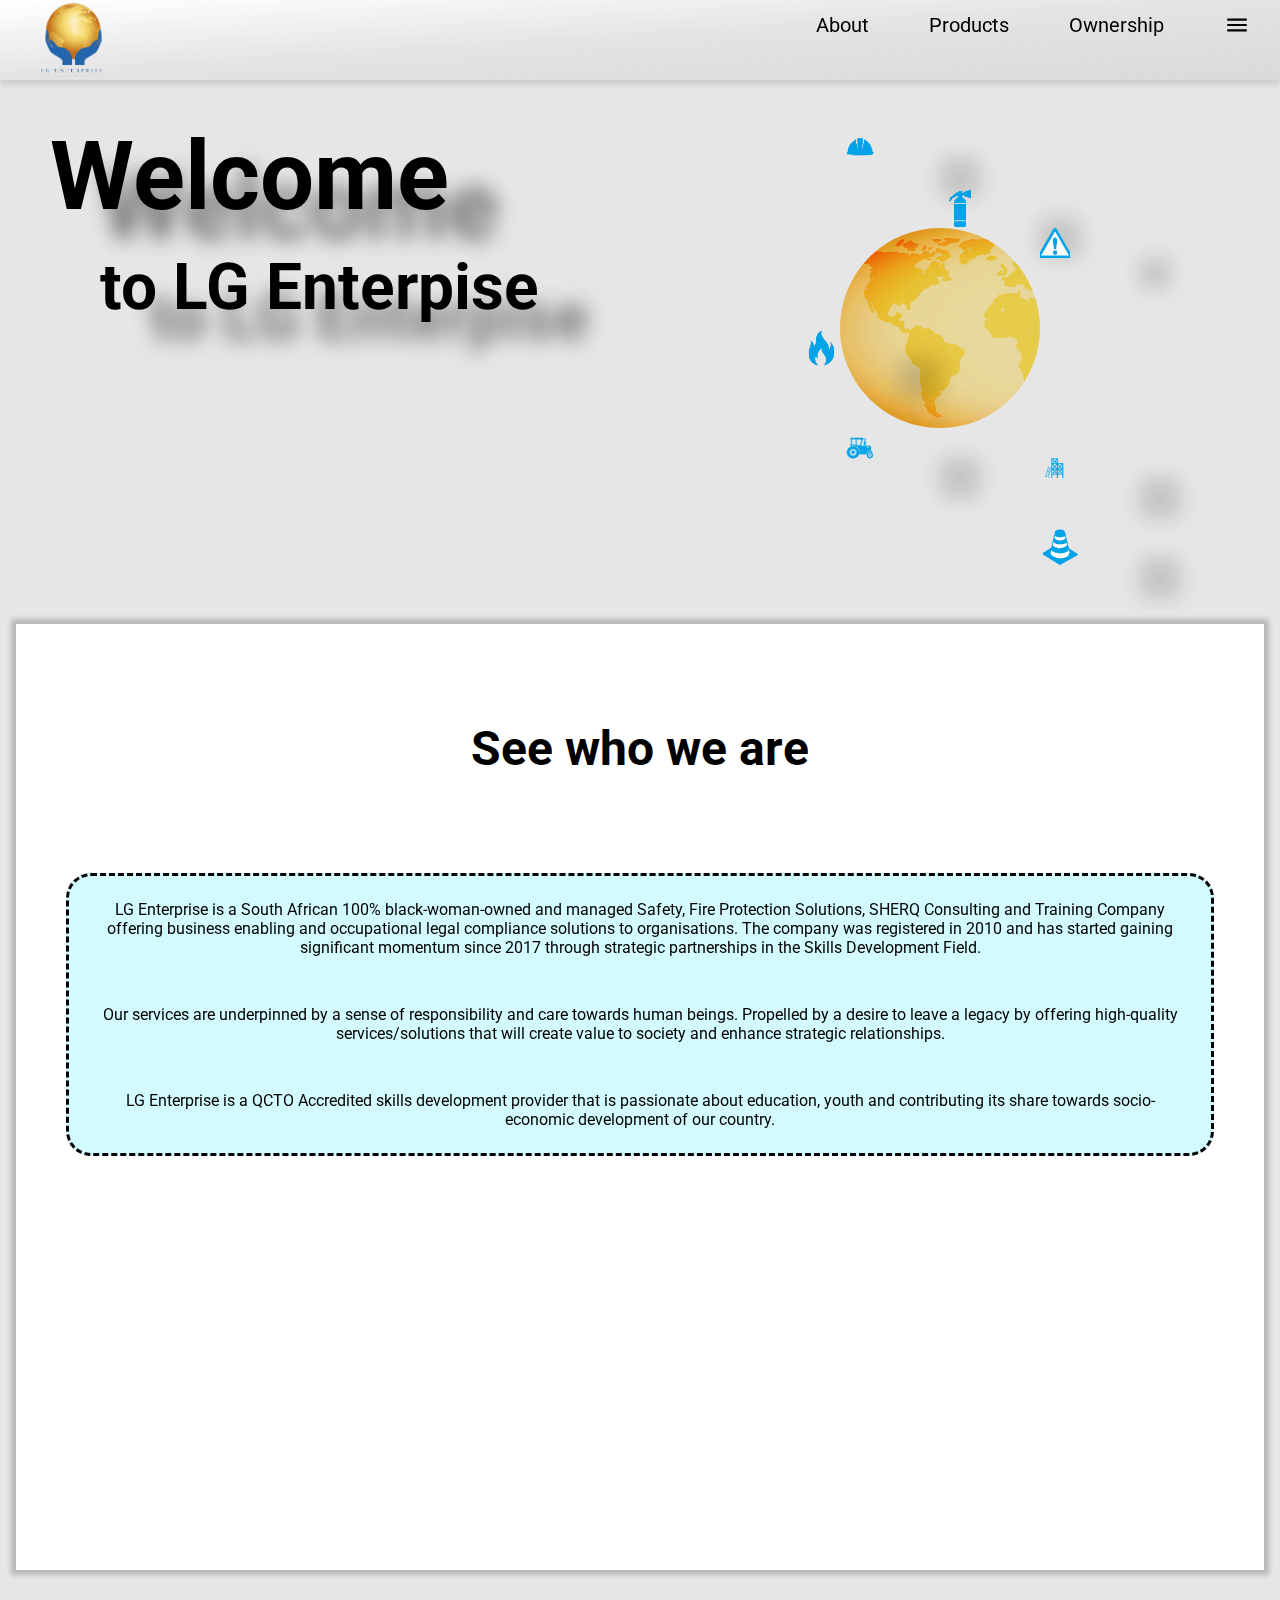
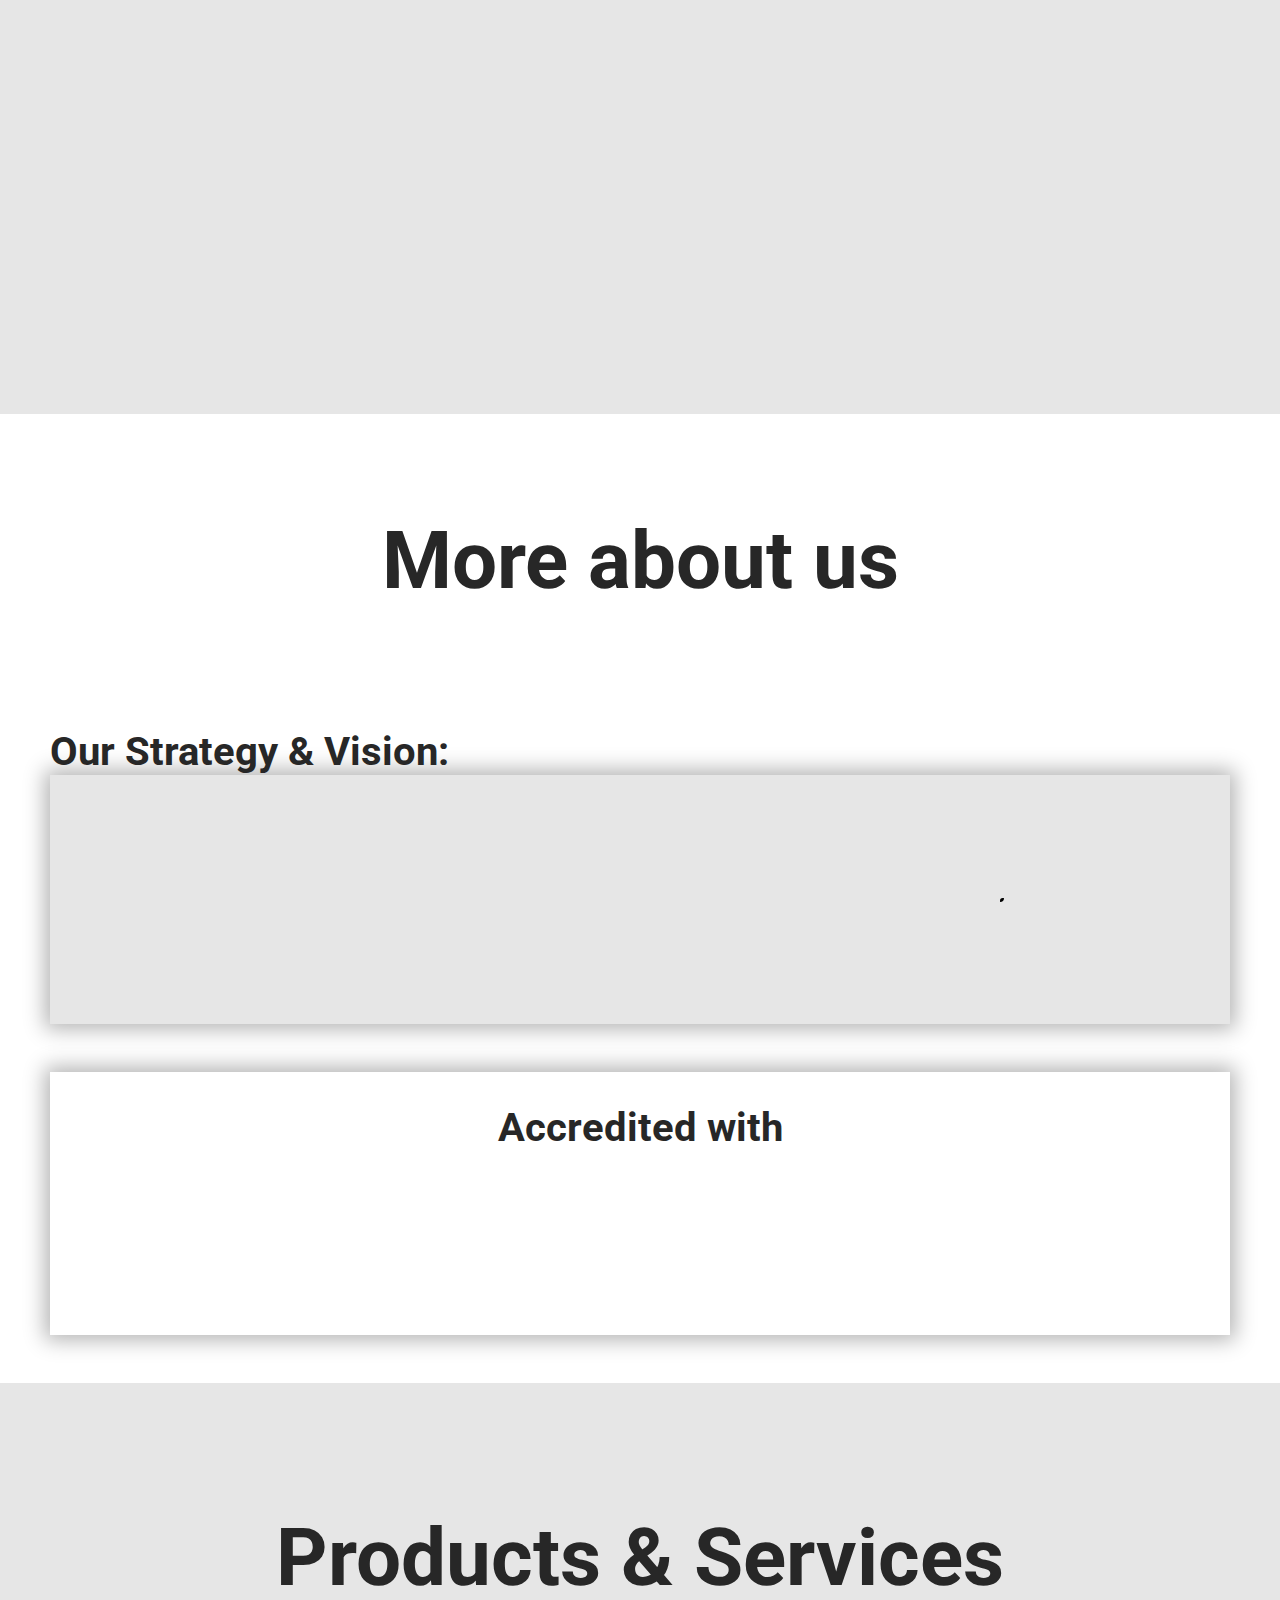
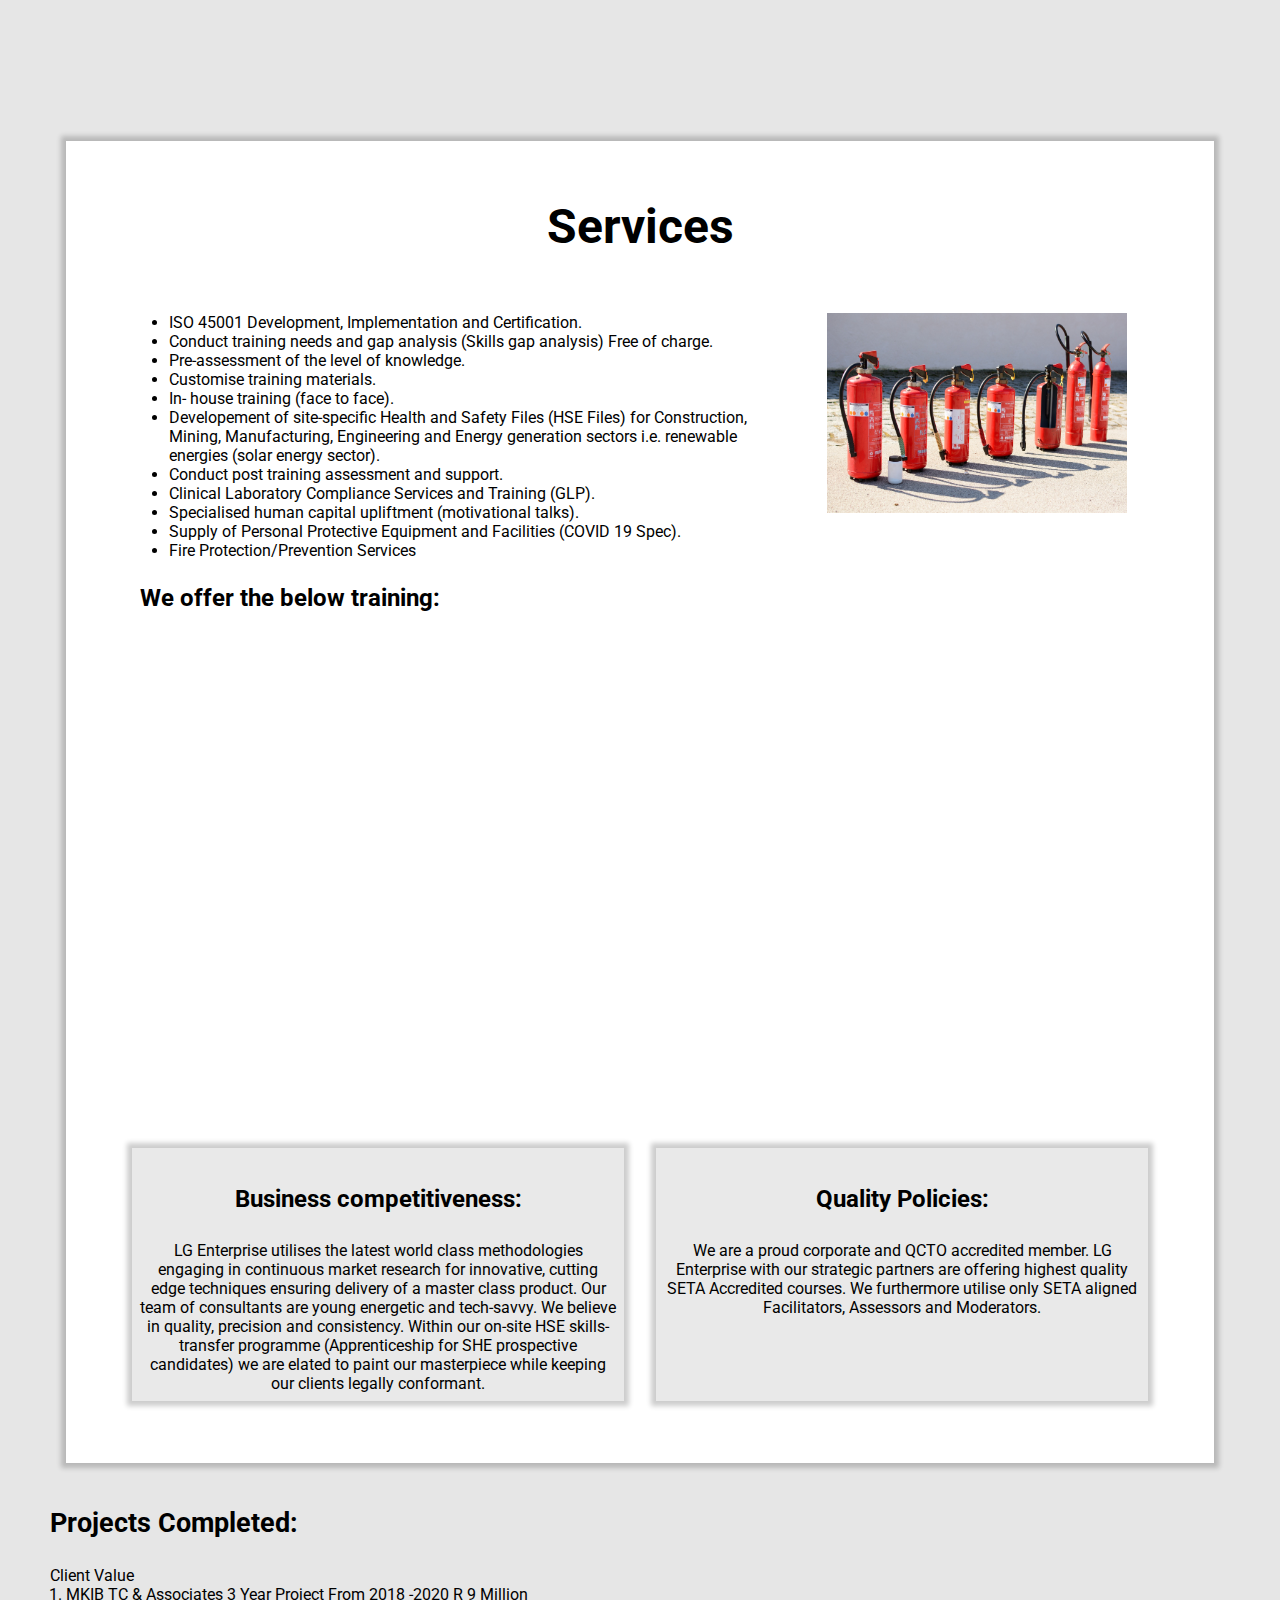
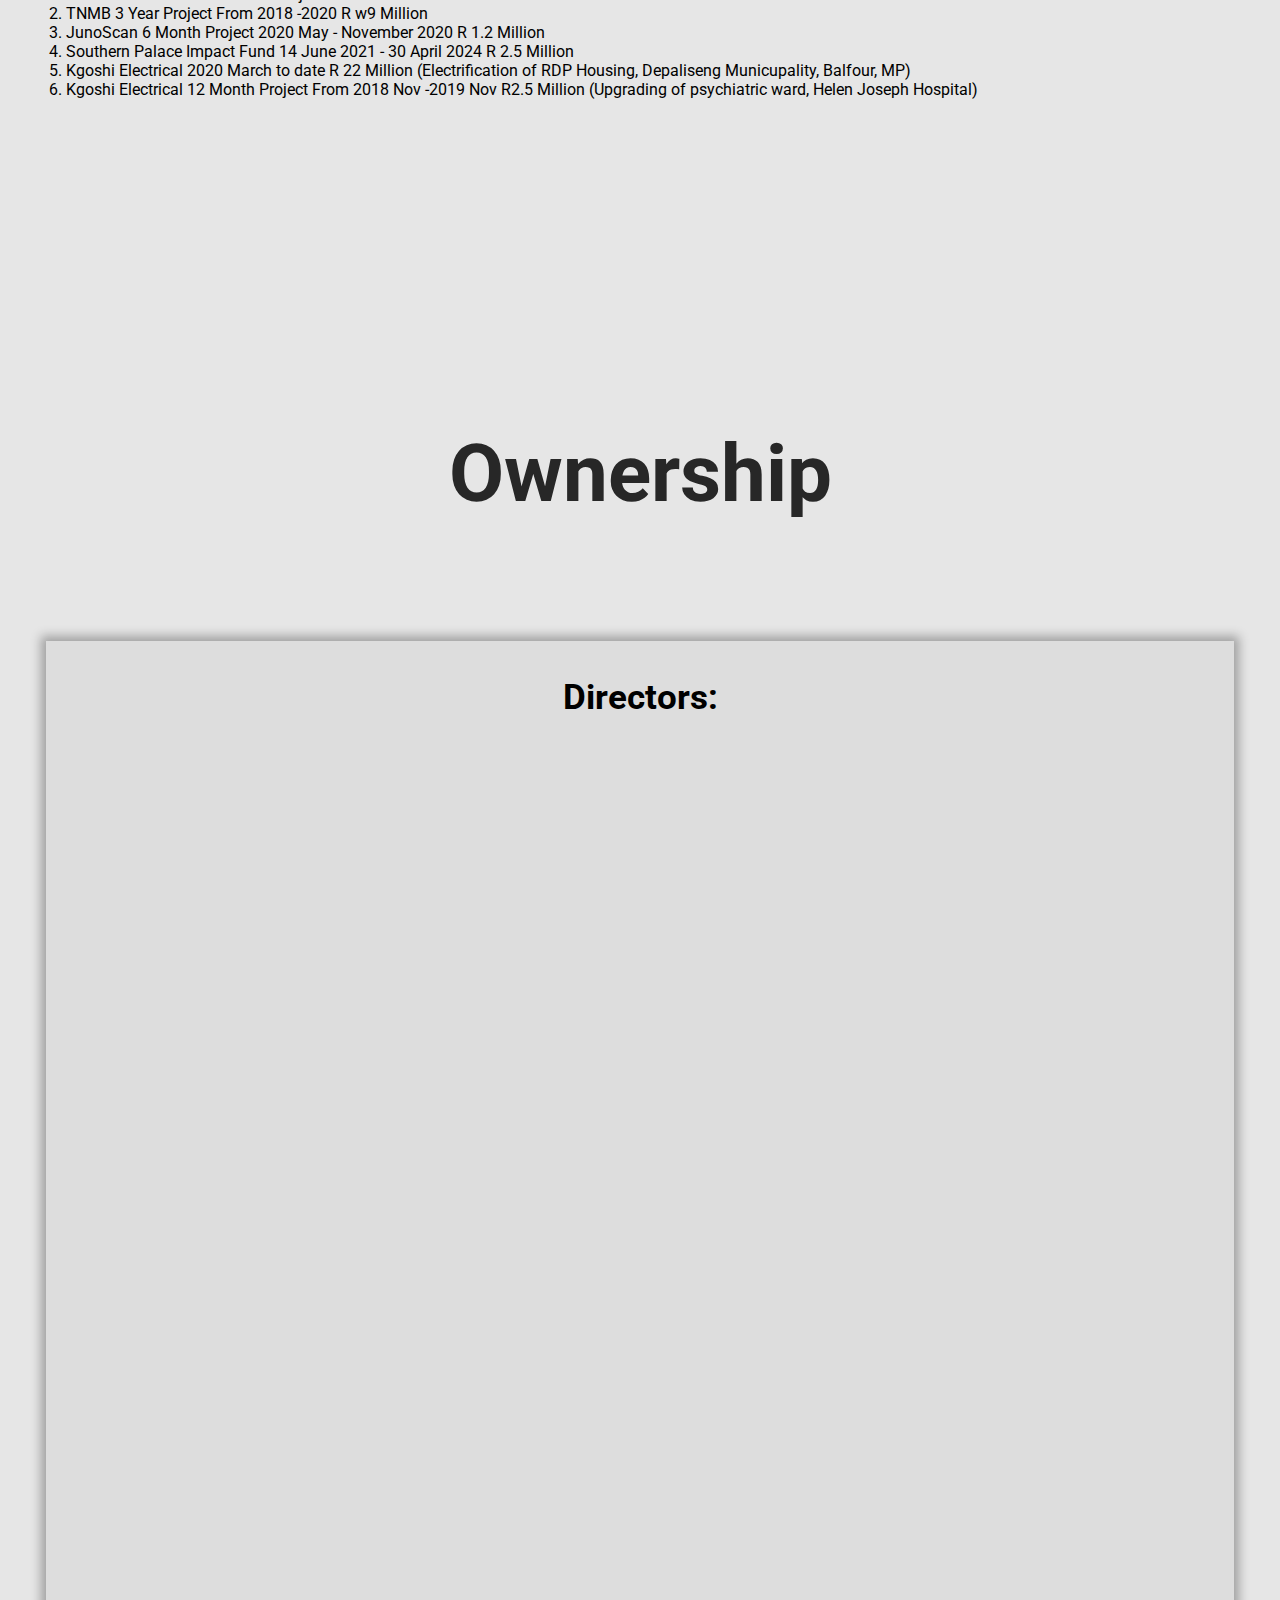
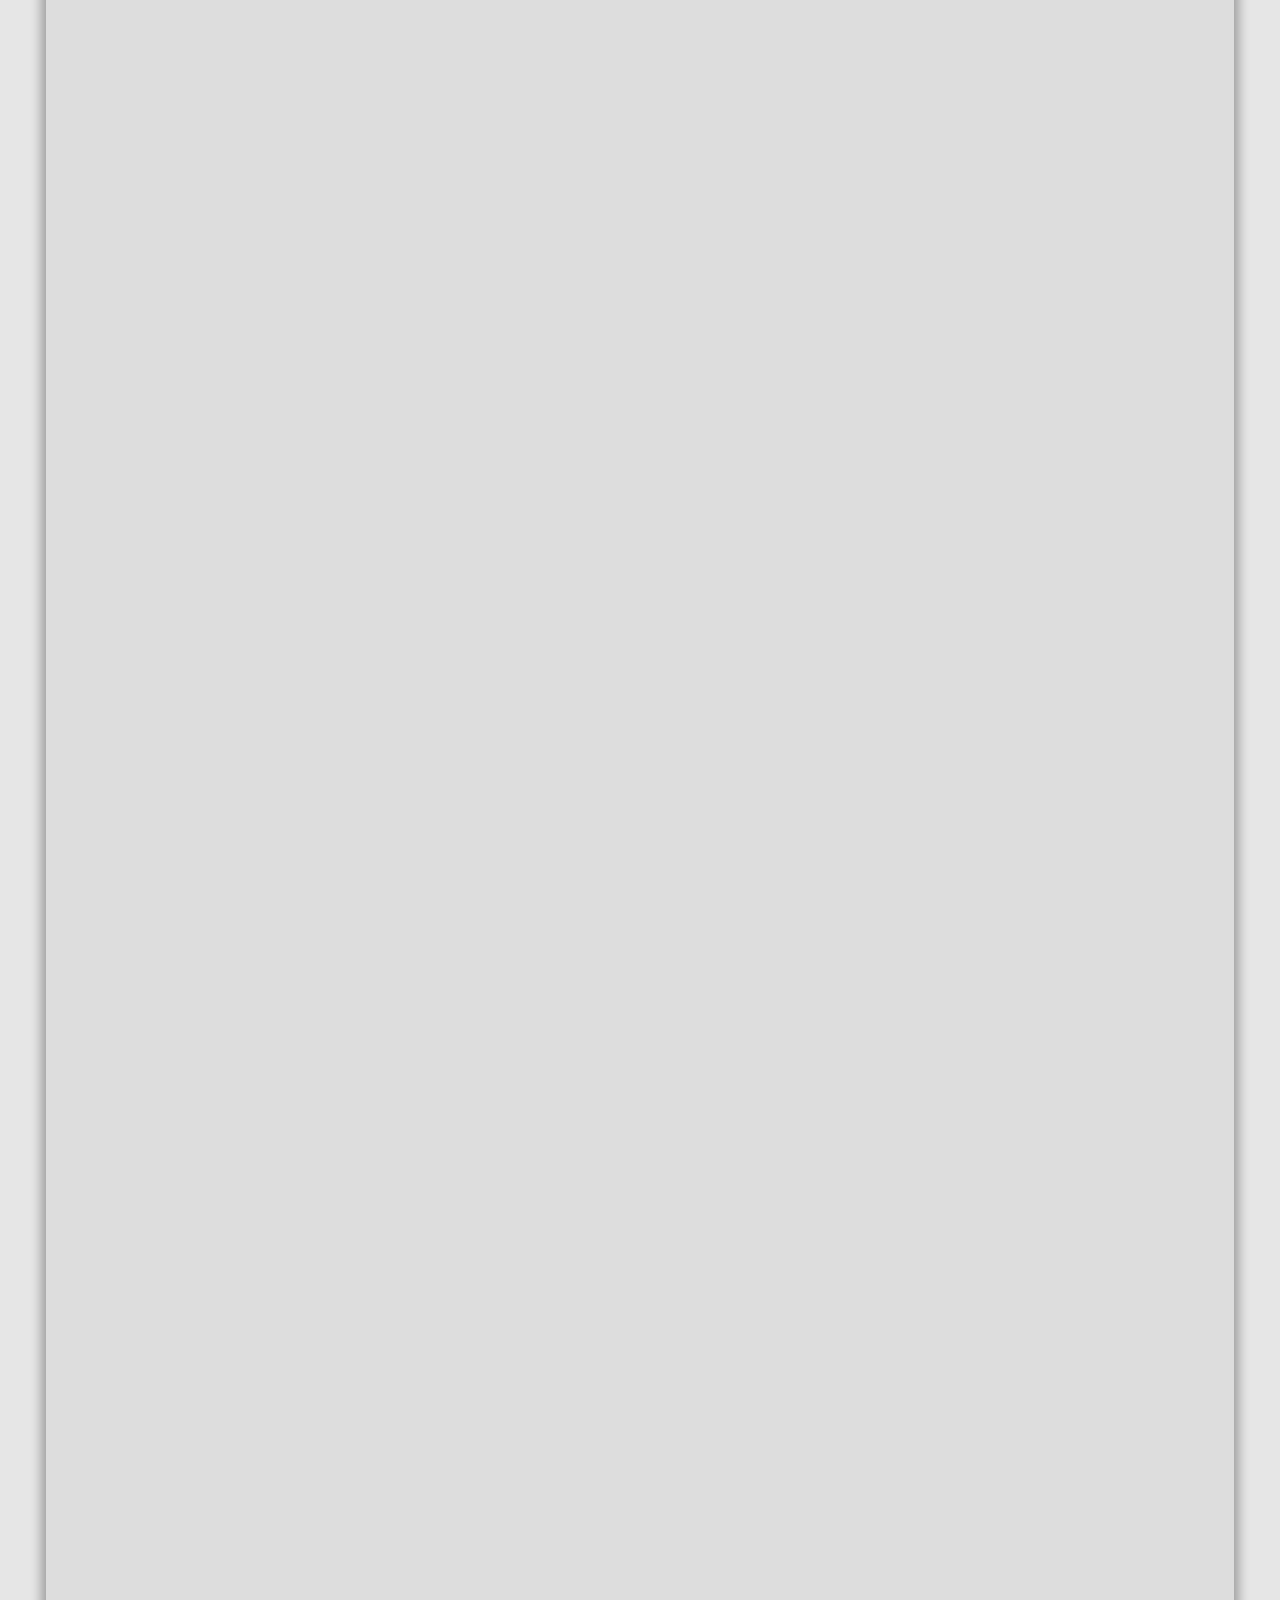
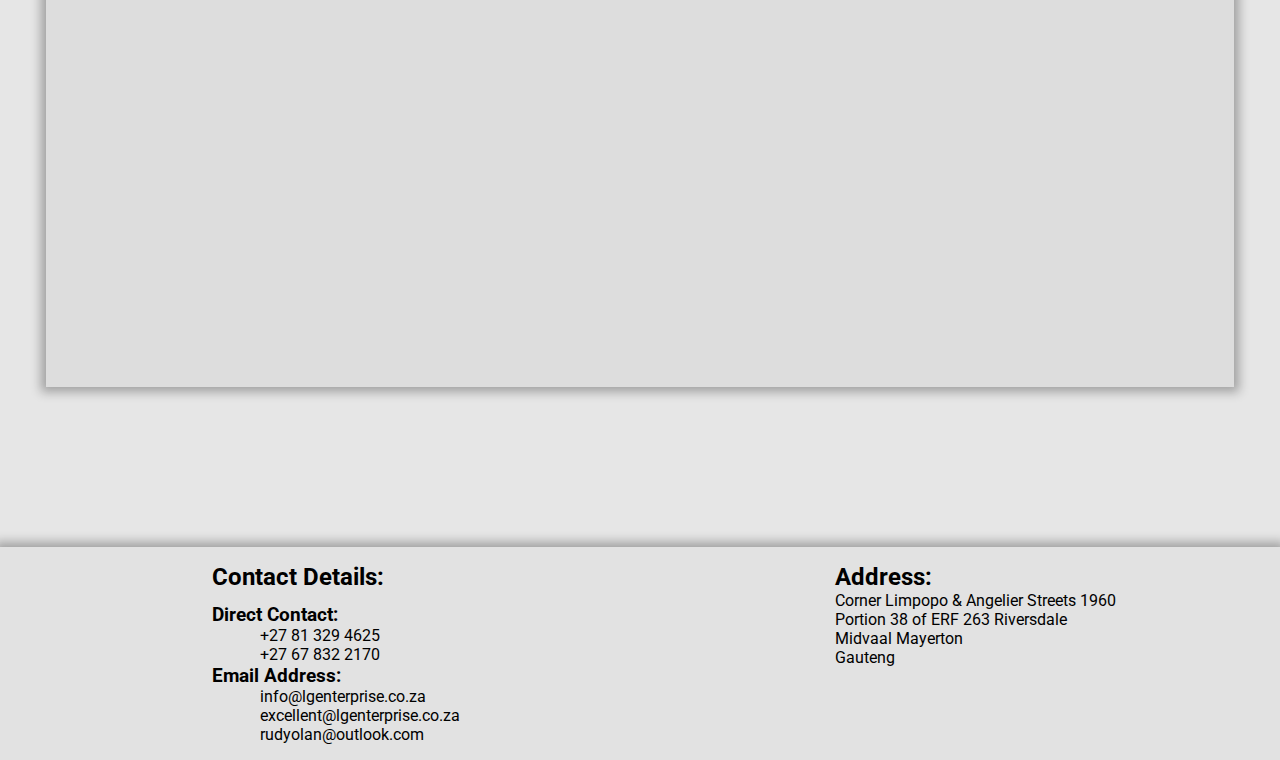
<file: index.html>
<!DOCTYPE html>

<html lang="en">
    <head>
        <link rel="stylesheet" href="styles.css">
        <link rel="stylesheet" href="PracticeAnimation.css">
        <script defer src="dropDown.js" async></script>
        <script defer src="AnimateOnScroll.js"></script>
        <title>LG Enterpise | Main</title>
        <meta name="description" contents="This is the description">
    </head>

    <body>
        <header>
            <nav class="nav mainNav">
                <div>
                    <ul class="sideBar">
                        <li onclick=HideSideBar()><a><svg xmlns="http://www.w3.org/2000/svg" height="26px" viewBox="0 -960 960 960" width="26px" fill="#000000"><path d="m256-200-56-56 224-224-224-224 56-56 224 224 224-224 56 56-224 224 224 224-56 56-224-224-224 224Z"/></svg></a></li>
                        <li onclick=HideSideBar()><a href="#section-4"><button class="contactBtn">Contact</button></a></li>
                        <li onclick=HideSideBar() class="aboutLink sideBarAboutLink"><a href="#section-1">About</a></li>
                        <li onclick=HideSideBar() class="indexLink sideBarIndexLink"><a href="#section-2">Products</a></li>
                        <li onclick=HideSideBar() class="ownershipLink sideBarOwnershipLink"><a href="#section-3">Ownership</a></li>
                    </ul>
                </div>

                <div>
                    <ul class="navLinks">
                        <li><a href="MainPage.html" rel="noreferrer"><img class="logo" src="Images/LG Enterpise PNG.png"></a></li>
                        <li class="aboutLink hideOnMobile"><a href="#section-1">About</a></li>
                        <li class="indexLink hideOnMobile"><a href="#section-2">Products</a></li>
                        <li class="ownershipLink hideOnMobile"><a href="#section-3">Ownership</a></li>
                        <li onclick=ShowSideBar()><a><svg xmlns="http://www.w3.org/2000/svg" height="26px" viewBox="0 -960 960 960" width="26px" fill="#000000"><path d="M120-240v-80h720v80H120Zm0-200v-80h720v80H120Zm0-200v-80h720v80H120Z"/></svg></a></li>
                    </ul>
                </div>
            </nav>

            <script>
                function ShowSideBar()
                {
                    const sideBar = document.querySelector(".sideBar")
                    sideBar.style.display = "flex"
                }

                function HideSideBar()
                {
                    const sideBar = document.querySelector(".sideBar")
                    sideBar.style.display = "none"
                }
            </script>
        </header>

        <section class="body mainPageBody">

            <span class="bodyHeader1">Welcome</span>
            <span class="bodyHeader2">to LG Enterpise</span>

            <div class="mainIntroductionContainer">
                <div class="mainIntroductionWords"></div>

                <div class="center-image">
                    <div class="imgArea">
                        <img src="Images/EditedWorldImage.png" class="panningImg">
                        <div class="panningImgSpace"></div>
                    </div>
                    <div class="orbit">
                        <img src="Images/Hard-hat icon.png" class="orbit-image">
                        <img src="Images/Fire icon.png" class="orbit-image">
                        <img src="Images/Fire-extinguisher icon.png" class="orbit-image">
                        <img src="Images/Hazard icon.png" class="orbit-image">
                        <img src="Images/Hazard-cone icon.png" class="orbit-image">
                        <img src="Images/Scaffold icon.png" class="orbit-image">
                        <img src="Images/Tractor icon.png" class="orbit-image">
                    </div>
                </div>
            </div>

                <div class="mainIntroContainer">
                    <span class="introParagraphHeader">See who we are</span>
                    <div class="introParagraphWords hidden">
                        <p>
                            LG Enterprise is a South African 100% black-woman-owned and managed Safety, Fire Protection Solutions, SHERQ Consulting and Training Company offering business enabling and occupational legal compliance solutions to organisations. The company was registered in 2010 and has started gaining significant momentum since 2017 through strategic partnerships in the Skills Development Field.
                        </p>
                        <p>
                            Our services are underpinned by a sense of responsibility and care towards human beings. Propelled by a desire to leave a legacy by offering high-quality services/solutions that will create value to society and enhance strategic relationships.
                        </p>
                        <p>
                            LG Enterprise is a QCTO Accredited skills development provider that is passionate about education, youth and contributing its share towards socio-economic development of our country.
                        </p>
                    </div>

                    <div class="contentImgContainer">
                        <img src="Images/Excavator PNG.jpg" class="hidden">
                        <img src="Images/Construction PNG.png" class="hidden">
                        <img src="Images/Hard-hat PNG.jpg" class="hidden">
                    </div>
                </div>

                <div class="visionStatementContainer">
                    <div class="visionStatementHeader hidden">The Vision Statement:</div>
                    <div class="visionStatement hidden">
                        We are very focused on our core competencies. We strive to be the best at everything we do.
                    </div>
                </div>
        </section>

        <section id="section-1" class="body aboutBody">
            <h1 class="aboutBodyHeader"><span>More about us</span></h1>

            <div class="introParagraph">
                <span class="strategyVisionHeader">Our Strategy & Vision:</span>

                <div class="descriptionSelectorContainer">
                    <div class="sideBarElementsContainer hidden">
                        <div id="textElement1" class="textElement text1" data-description="desc1">Mission Statement</div>
                        <div id="textElement2" class="textElement text2" data-description="desc2">Values</div>
                        <div id="textElement3" class="textElement text3" data-description="desc3">Business Goals & Objectives</div>
                    </div>

                    <div class="descriptions">
                        <div id="desc1" class="description description1 hidden">
                            Our mission is to be the preferred Safety, Hygiene Solutions & SHERQ consultancy services & training provider in South Africa while adding clienteles’ business and assisting them reach their set goals and targets. At LG Enterprise we aim to increase the current knowledge base and develop new skills for our beneficiaries which will provide them with a competitive edge in the job market. At our core lies a pertinent drive to create an environment that will uplift economic development with specific focus on poverty alleviation and the creation of long term and short-term employment.
                        </div>
    
                        <div id="desc2" class="description description2 hidden">
                            We are committed to sustainability and to acting in an environmentally friendly way. We are reliable, committed, open-minded, efficient, honest, innovative and consistent.
                        </div>
    
                        <div id="desc3" class="description description3 hidden">
                            Our primary goal is to provide world class services with high standard of professionalism. As a Skills Development Provider, LG Enterprise seeks to make training and skills development available to people, be it in the form of learnerships, artisan courses, short courses, workplace training, we can help people to upskill themselves and stand a better chance of escaping poverty. This would give South Africa a more skilled workforce, in the position to innovate and bring new ideas to the country to combat challenges we face and strengthen the economy. We streamline ourselves with entities that has a common vision bringing enablement courses to the youth of South Africa to this effect. Our classroom deliverables are of cutting- edge quality. Joining hands in partnership to this effect is one of the most powerful ways to change the status quo.
                        </div>
                    </div>
                </div>

                <div class="growthStrategyContainer">
                    <span class="growthStrategyHeader">Accredited with</span>
                    <div class="growthStrategyParagraph">
                        <a href="https://www.saiosh.co.za/" target="_blank"><img src="Images/Saiosh logo.png" class="hidden" width="100px" height="70px"></a>
                        <a href="https://www.saqa.org.za/" target="_blank"><img src="Images/Saqa logo.png" class="hidden" width="100px" height="70px"></a>
                        <a href="https://www.qcto.org.za/" target="_blank"><img src="Images/qcto logo.png" class="hidden" width="100px" height="50px"></a>
                    </div>
                </div>
            </div>
        </section>

        <section id="section-2" class="body">
            <h1 class="indexBodyHeader"><span>Products & Services</span></h1>
        
            <div class="introParagraph">
                <div class="indexBodysection1Container">
                    <div>
                        <span class="indexBodysection1ContainerHeader">Services</span>
                        <div class="servicesSectionContainer">
                            <div class="servicesContainer">
                                <li>ISO 45001 Development, Implementation and Certification.</li>
                                <li>Conduct training needs and gap analysis (Skills gap analysis) Free of charge.</li>
                                <li>Pre-assessment of the level of knowledge.</li>
                                <li>Customise training materials.</li>
                                <li>In- house training (face to face).</li>
                                <li>Developement of site-specific Health and Safety Files (HSE Files) for Construction, Mining, Manufacturing, Engineering and Energy generation sectors i.e. renewable energies (solar energy sector).</li>
                                <li>Conduct post training assessment and support.</li>
                                <li>Clinical Laboratory Compliance Services and Training (GLP).</li>
                                <li>Specialised human capital upliftment (motivational talks).</li>
                                <li>Supply of Personal Protective Equipment and Facilities (COVID 19 Spec).</li>
                                <li>Fire Protection/Prevention Services</li>
                            </div>

                            <div class="extinguisherImg">
                                <img src="Images/fire Extinguisher PNG.jpg">
                            </div>
                        </div>
    
                        <h3>We offer the below training:</h3>
                        <div class="indexScrollContainer hidden">
                            <div>
                                <li>Workplace Safe Practices and COVID19 disease management awareness.</li>
                                <li>First Aid Level 1 <strong>(New Covid Regulations Adapted).</strong></li>
                                <li>First Aid Level 2 <strong>(New Covid Regulations Adapted).</strong></li>
                                <li>First Aid Level 1-2 Combined <strong>(New Covid Regulations Adapted).</strong></li>
                                <li>Good Laboratory Practice (GLP).</li>
                                <li>Basic Fire Fighting.</li>
                                <li>Fire Appliance Reconditioning.</li>
                                <li>Fire Protection Services.</li>
                                <li>PPE Procurement Services.</li>
                                <li>Apply Health and Safety to a work area.</li>
                                <li>Apply SHE principals and procedures in a workplace.</li>
                                <li>Conduct a continuous risk assessment in a workplace.</li>
                                <li>Conduct, report and follow up on a pre-use, safety and/or audit inspection.</li>
                                <li>Demonstrate knowledge and understanding of relevant current occupational SHE legislation.</li>
                                <li>Disaster Management Fundamentals (Basic).</li>
                                <li>Demonstrate knowledge pertaining to the preparation, conducting, recording and follow-up actions of a planned task observation in a workplace.</li>
                                <li>Participate in implementation and evaluation of a SHE Management programme in the workplace.</li>
                                <li>Explain basic health and safety principals in and around the workplace.</li>
                                <li>Explain and perform working at heights techniques while working at heights.</li>
                                <li>Legal Liability (Consequence Management).</li>
                                <li>Confined Space Entry.</li>
                                <li>Verify compliance to safety health and environmental requirements in the workplace.</li>
                                <li>Safety, Health and Environment Representative.</li>
                                <li>Occupational Health and Safety Act.</li>
                                <li>Incident and Accident Investigation.</li>
                                <li>Explain emergency preparedness and response procedures.</li>
                                <li>SHE Management Course.</li>
                                <li>HIV / Aids Awareness.</li>
                                <li>HIRA - Hazard Identification and Risk Assessment.</li>
                                <li>Manual Handling Training.</li>
                                <li>Evacuation Training.</li>
                                <li>Safe Handling of Electrical Power Tools.</li>
                                <li>General Machinery Training.</li>
                                <li>Supervisory Development Training.</li>
                                <li>New Venture Creation L2-4.</li>
                                <li>Occupational Health, Safety and Quality Practitioner (NQF 5 Diploma).</li>
                                <li>Realizing Resilience through Emotional Intelligence Training.</li>
                            </div>
                        </div>
                    </div>
                
                    <div class="indexSubSection">
                        <div class="BusinessCompetitivenessContainer">
                            <span class="BusinessCompetitivenessHeader">Business competitiveness:</span>
                            <div class="BusinessCompetitiveness">
                                <span>LG Enterprise utilises the latest world class methodologies engaging in continuous market research for innovative, cutting edge techniques ensuring delivery of a master class product. Our team of consultants are young energetic and tech-savvy. We believe in quality, precision and consistency. Within our on-site HSE skills-transfer programme (Apprenticeship for SHE prospective candidates) we are elated to paint our masterpiece while keeping our clients legally conformant.</span>
                            </div>
                        </div>
        
                        <div class="QualityPoliciesContainer">
                            <span class="QualityPoliciesHeader">Quality Policies:</span>
                            <div class="QualityPolicies">
                                <span>We are a proud corporate and QCTO accredited member. LG Enterprise with our strategic partners are offering highest quality SETA Accredited courses. We furthermore utilise only SETA aligned Facilitators, Assessors and Moderators.</span>
                            </div>
                        </div>
                    </div>
                </div>

                <div>
                    <h2>Projects Completed:</h2>                
                    <!--The span below is supposed be a table of contents-->
                    <div class="ProjectsCompletedTable">
                        <table>
                            <span>Client            								     Value</span>
                            <li>MKIB TC & Associates 3 Year Project From 2018 -2020	R 9 Million</li>
                            <li>TNMB 3 Year Project From 2018 -2020	R w9 Million</li>
                            <li>JunoScan 6 Month Project 2020 May - November 2020 	R 1.2 Million</li>
                            <li>Southern Palace Impact Fund   14 June 2021 -  30 April 2024	R 2.5 Million</li>
                            <li>Kgoshi Electrical 2020 March to date R 22 Million (Electrification of RDP Housing, Depaliseng Municupality, Balfour, MP)</li>
                            <li>Kgoshi Electrical 12 Month Project From 2018 Nov -2019 Nov	R2.5 Million (Upgrading of psychiatric ward, Helen Joseph Hospital)</li> 
                        </table>
                    </div>
                </div>
            </div>
    </section>

    <section id="section-3" class="body">
        <div class="OwnershipContainer">
            <h1 class="OwnershipBodyHeader"><span>Ownership</span></h1>

            <div class="introParagraph directors">
                <h2>Directors:</h2>

                <div class="excellentContainer hidden">
                    <h3>Mrs Excellent George: Senior Business Proprietor</h3>
                    <div class="ceoImg">
                        <img src="Images/Excellent_George-removebg-preview.png">
                    </div>
                    <p>With a National Diploma in Business and Marketing Management, Business Advisory NQF L6, and Safety Management Diploma with corroborating short courses such as SAMTRAC, ISO 9001 Lead Auditor, HIRA Applying SHE Principals and Procedures, OSHAS Management Systems Auditor/Lead Auditor, Quality Auditor, Legal Compliance in the workplace. She has a sharp, witty management style, steering LG Enterprise towards its set goals and targets with her 17+ years of experience as a SHERQ Co-ordinator and Manageress. She is focused, goal driven has a fierce drive towards growth and market traction.</p>
                </div>

                <div class="rudyContainer hidden">
                    <h3>Mr. Rudy George: Managing Director</h3>
                    <div class="directorsImg">
                        <img src="Images/Rudy_George-removebg-preview.png">
                    </div>
                    <p>Mr Rudy George has sharpened his skills over more than a 20-year period as a SHERQ Training and consulting specialist with a specific passion for skills development as a powerful vehicle for poverty alleviation. He methodically secured and optimised LG Enterprises impact by bringing in powerful and well-oiled partners with vast ETQA experience having weighed the trajectory of LG Enterprise alongside industry needs. He believes in masterclass quality delivery and precision target orientated outputs of LG Enterprises quality policies. With a Business Advisory NQF 6, Safety Management Diploma, registered Facilitator/Trainer with ETDP SETA and a certified life coach through School of Life, he has the necessary skillset and drive to elevate LG Enterprise to unlimited soaring heights.</p>
                </div>

                <div class="tendaiContainer hidden">
                    <h3>Mr Tendai Chikore Chimusto: Training Director</h3>
                    <div class="directorsImg">
                        <img src="Images/Tendai_Chikore_Chimusto-removebg-preview.png">
                    </div>
                    <p>In 2011 Tendai attained Bindura University of Science Education Bachelors of Environmental Science Honours Degree, and in 2016 obtained SHEilds NEBOSH International Diploma in Occupational Health and Safety. Received the best 2014 award in Construction safety, health and environment from NSSA (Zimbabwe). Contractor SHE Officer contributing to the achievement of 6 million free fatality shifts at Unki Mine Project Oct 2013. Developed SHE management system documentation for Macro Construction. Developed and implemented OHS & EMS system for Nyamezela Group. Development of waste management program (recyclable and non-recyclable waste) for Nyamezela Group) Migration of ISO 9001:2018 to ISO 9001:2015. MS office and associated software. MS projects, Underground mining experience, Construction, Manufacturing experience, Tendering experience, Management systems implementation (ISO 14001, ISO 45001 & ISO 9001), Vast Auditing Experience.</p>
                </div>

                <div class="ishmaelContainer hidden">
                    <h3>Mr Ishmael Dube: ETQA Director</h3>
                    <div class="directorsImg"><img src="Images/Ishmael_Dube-removebg-preview.png"></div>
                    <li>MICT SETA National Certificate: Information Technology: End User Computing ID: 49077</li>
                    <li>Services SETA</li>
                    <li>National Certificate: Business Advising ID: 79886 Further Education and Training Certificate: Business Administration Services ID: 61595 Further Education and Training Certificate: New Venture Creation ID: 66249</li>
                    <li>Completed National Certificate in Project Management Level 5 in 2018 with (Infomage Rims Group)</li>
                    <li>Ishmael's years of experience has taught him this about the status of mankind with regard to matters requiring thought; paying heed to (intuition) is key! Commit to what you know works. Irrespectively of tantalizing odds. In as much as I transcend the norm of merely delivering what's expected of him. The demands of everything now are heightened, but that shouldn’t stop one. From reaching their most colossal benchmarks and goals.</li>
                </div>
            </div>
        </div>
    </section>
    </body>

    <footer id="section-4" class="footer">
            <div class="contactDetails">
                <h2>Contact Details:</h2>
    
                <span class="footerSubHeader">Direct Contact:</span>
                <li>+27 81 329 4625</li>
                <li>+27 67 832 2170</li>
                <span class="footerSubHeader">Email Address:</span>
                <li>info@lgenterprise.co.za</li>
                <li>excellent@lgenterprise.co.za</li>
                <li>rudyolan@outlook.com</li>
            </div>
    
            <div class="streetAddress">
                <h2>Address:</h2>
    
                <li>Corner Limpopo & Angelier Streets 1960</li>
                <li>Portion 38 of ERF 263 Riversdale</li>
                <li>Midvaal Mayerton</li>
                <li>Gauteng</li>
            </div>
    </footer>
</html>
</file>
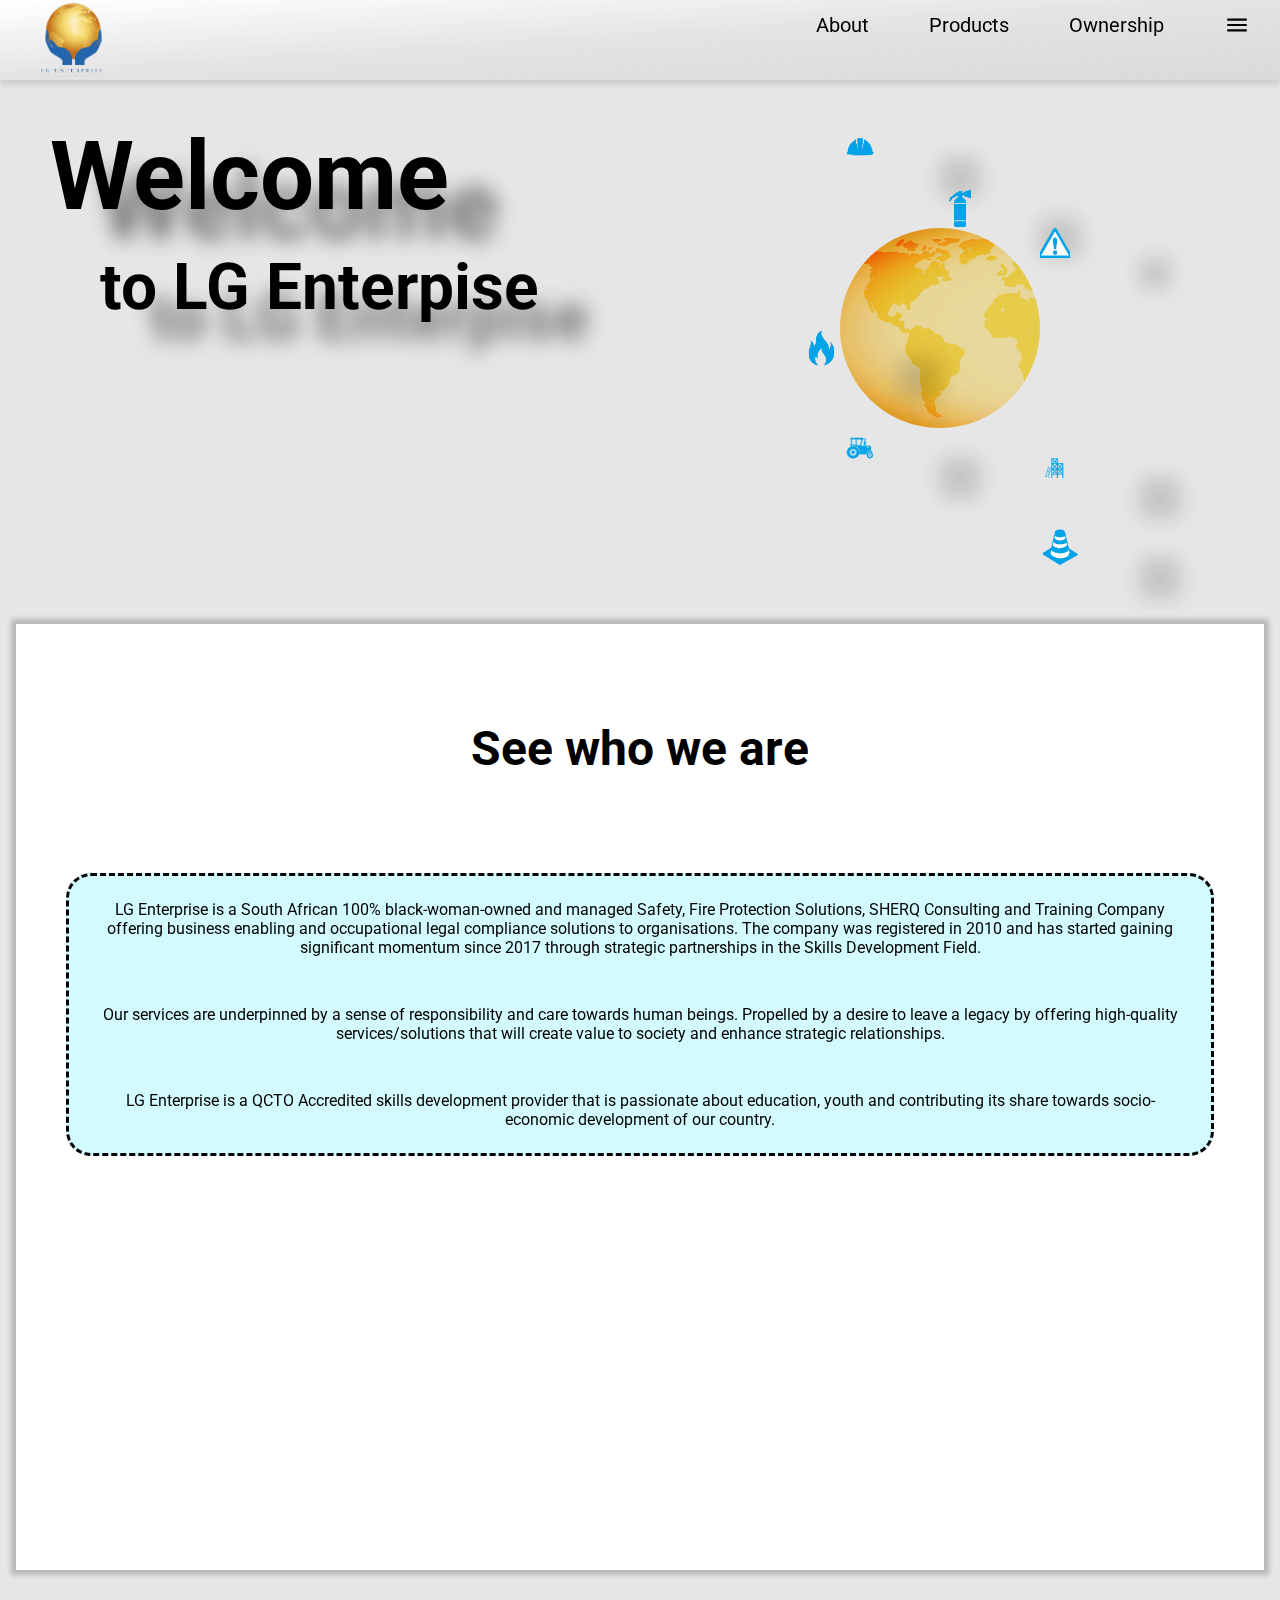
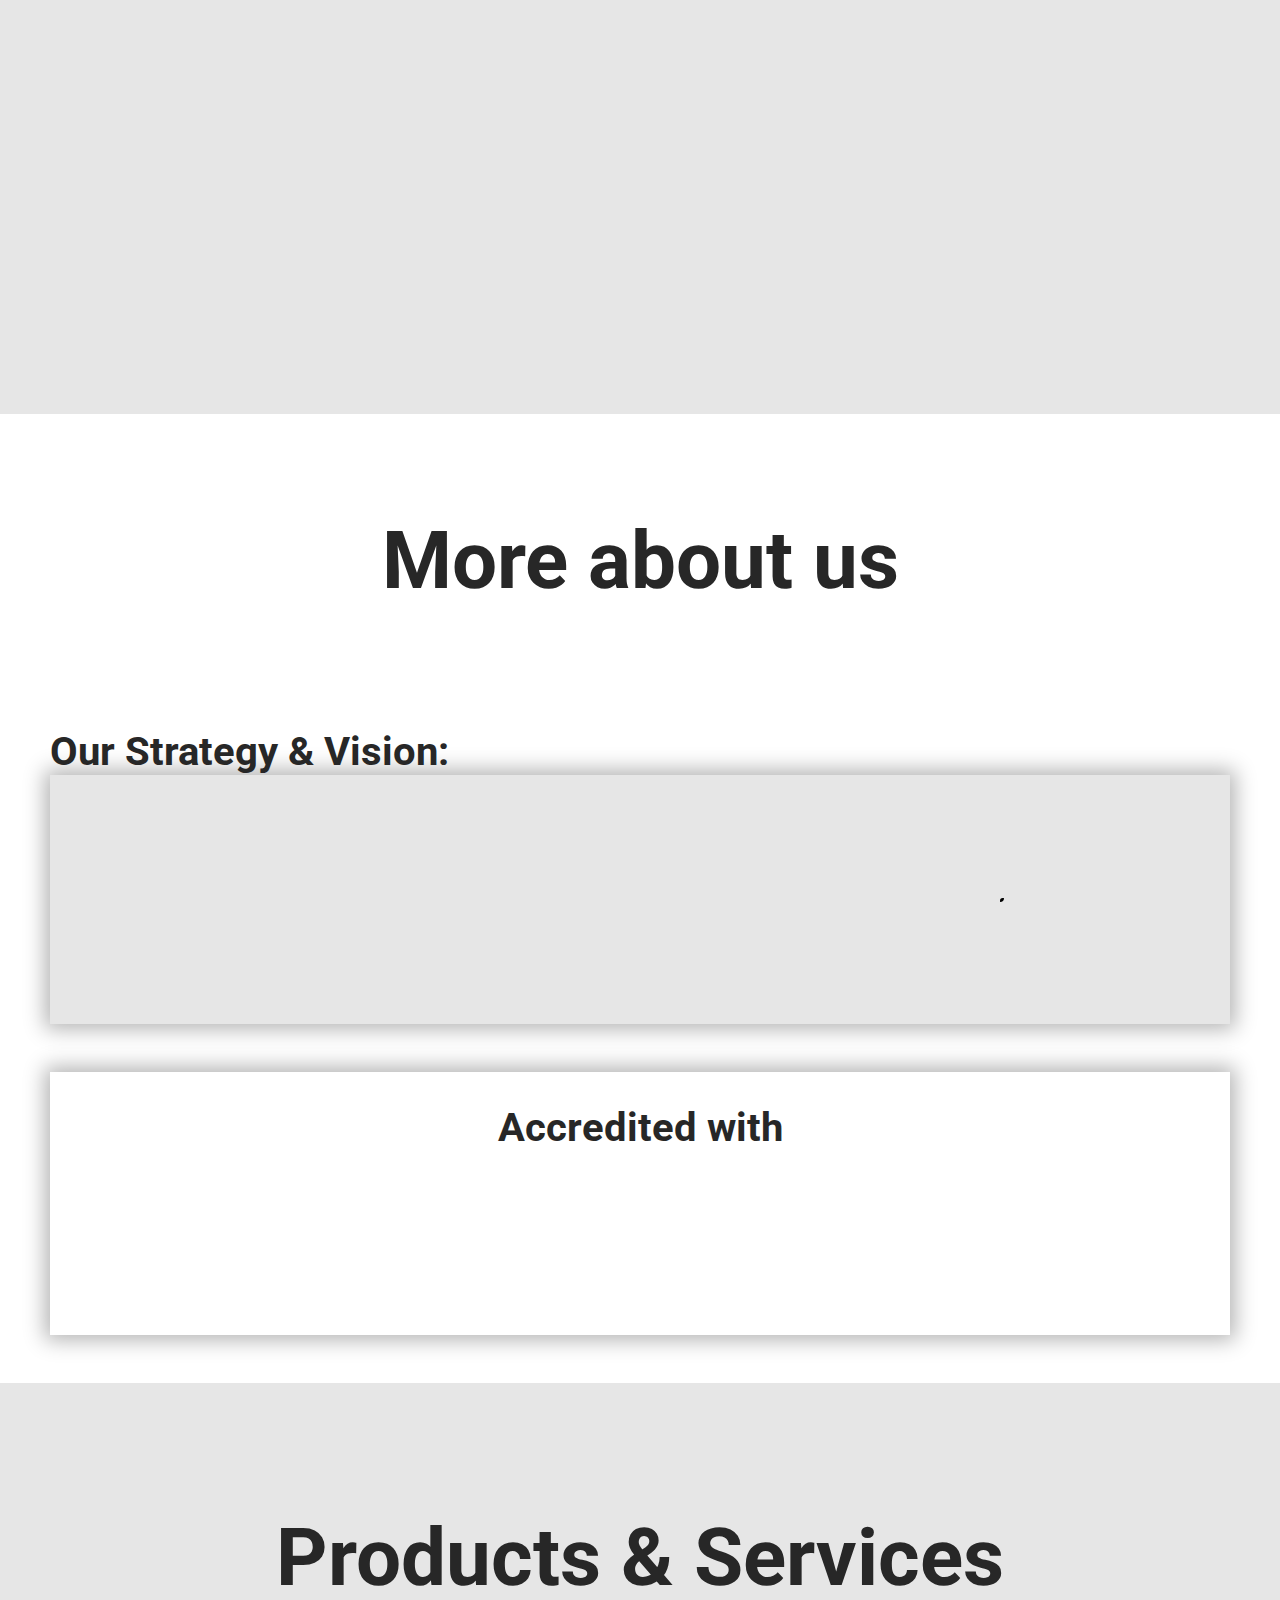
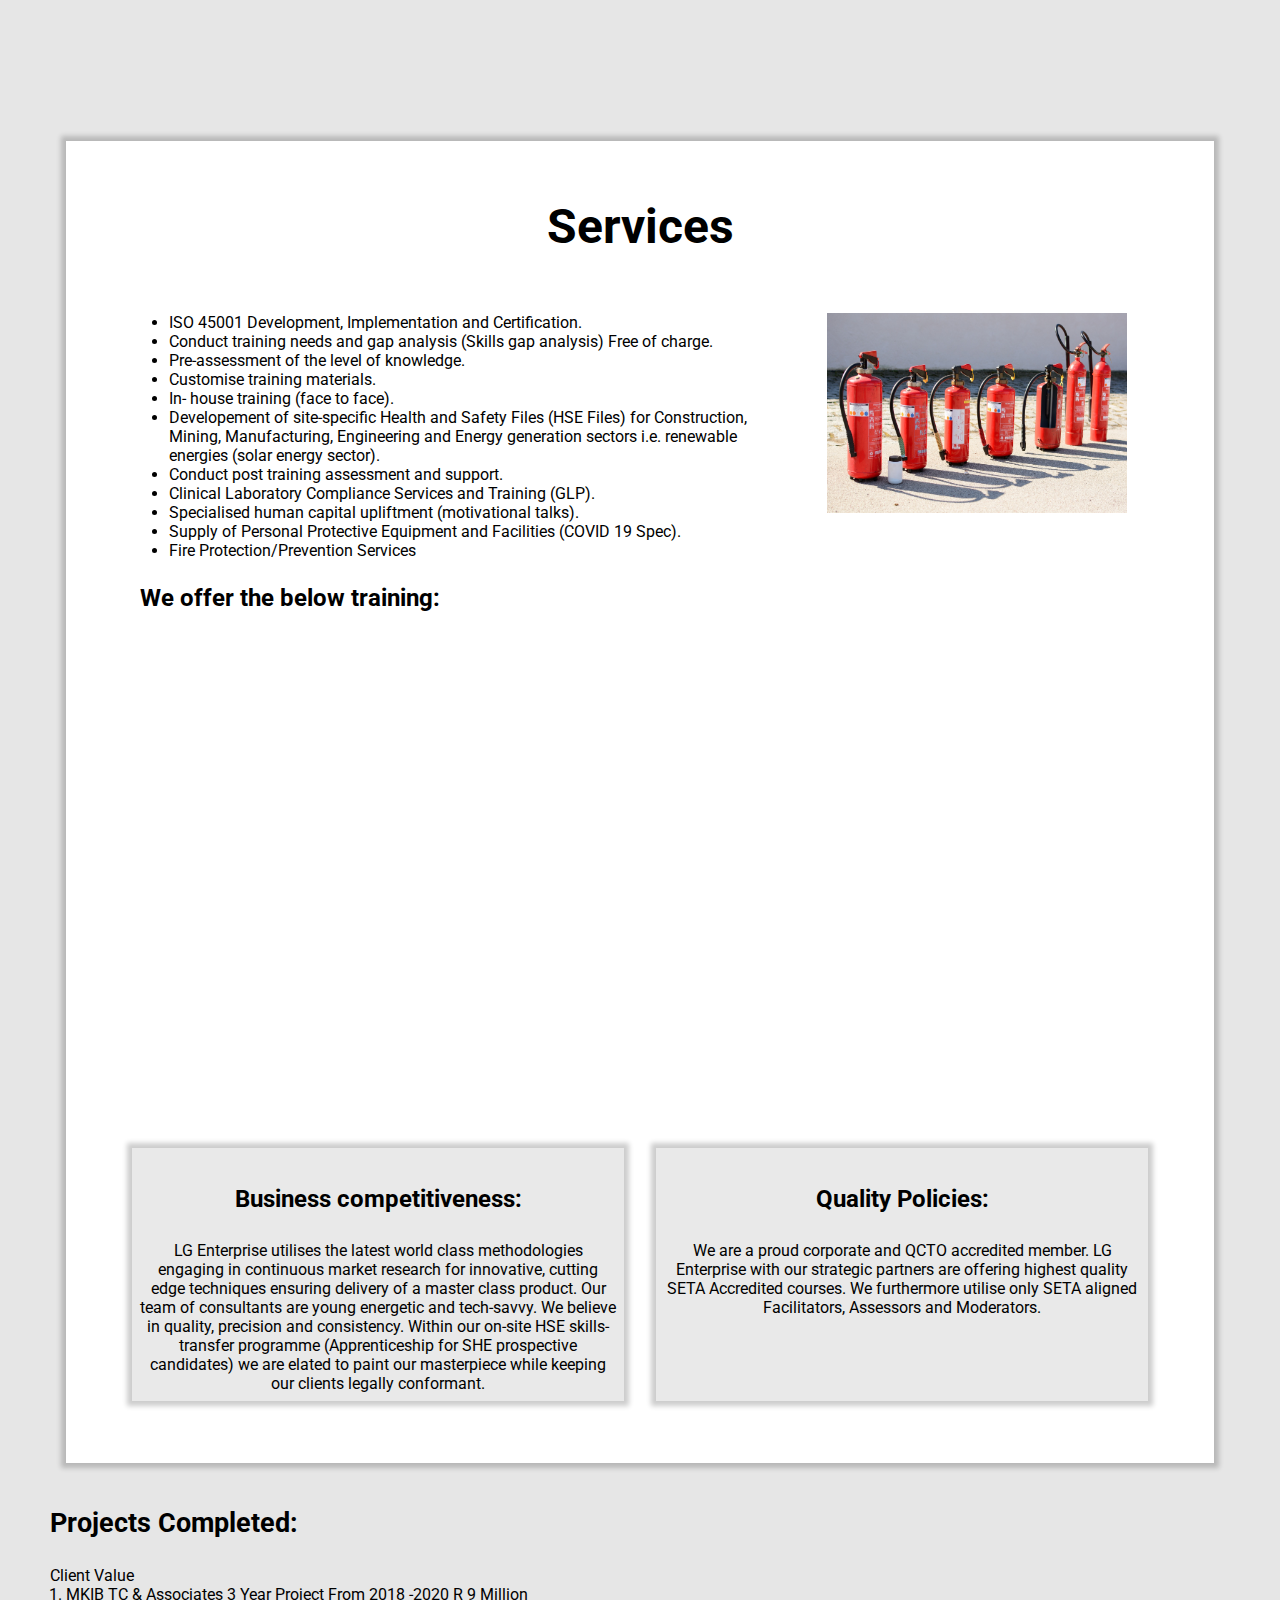
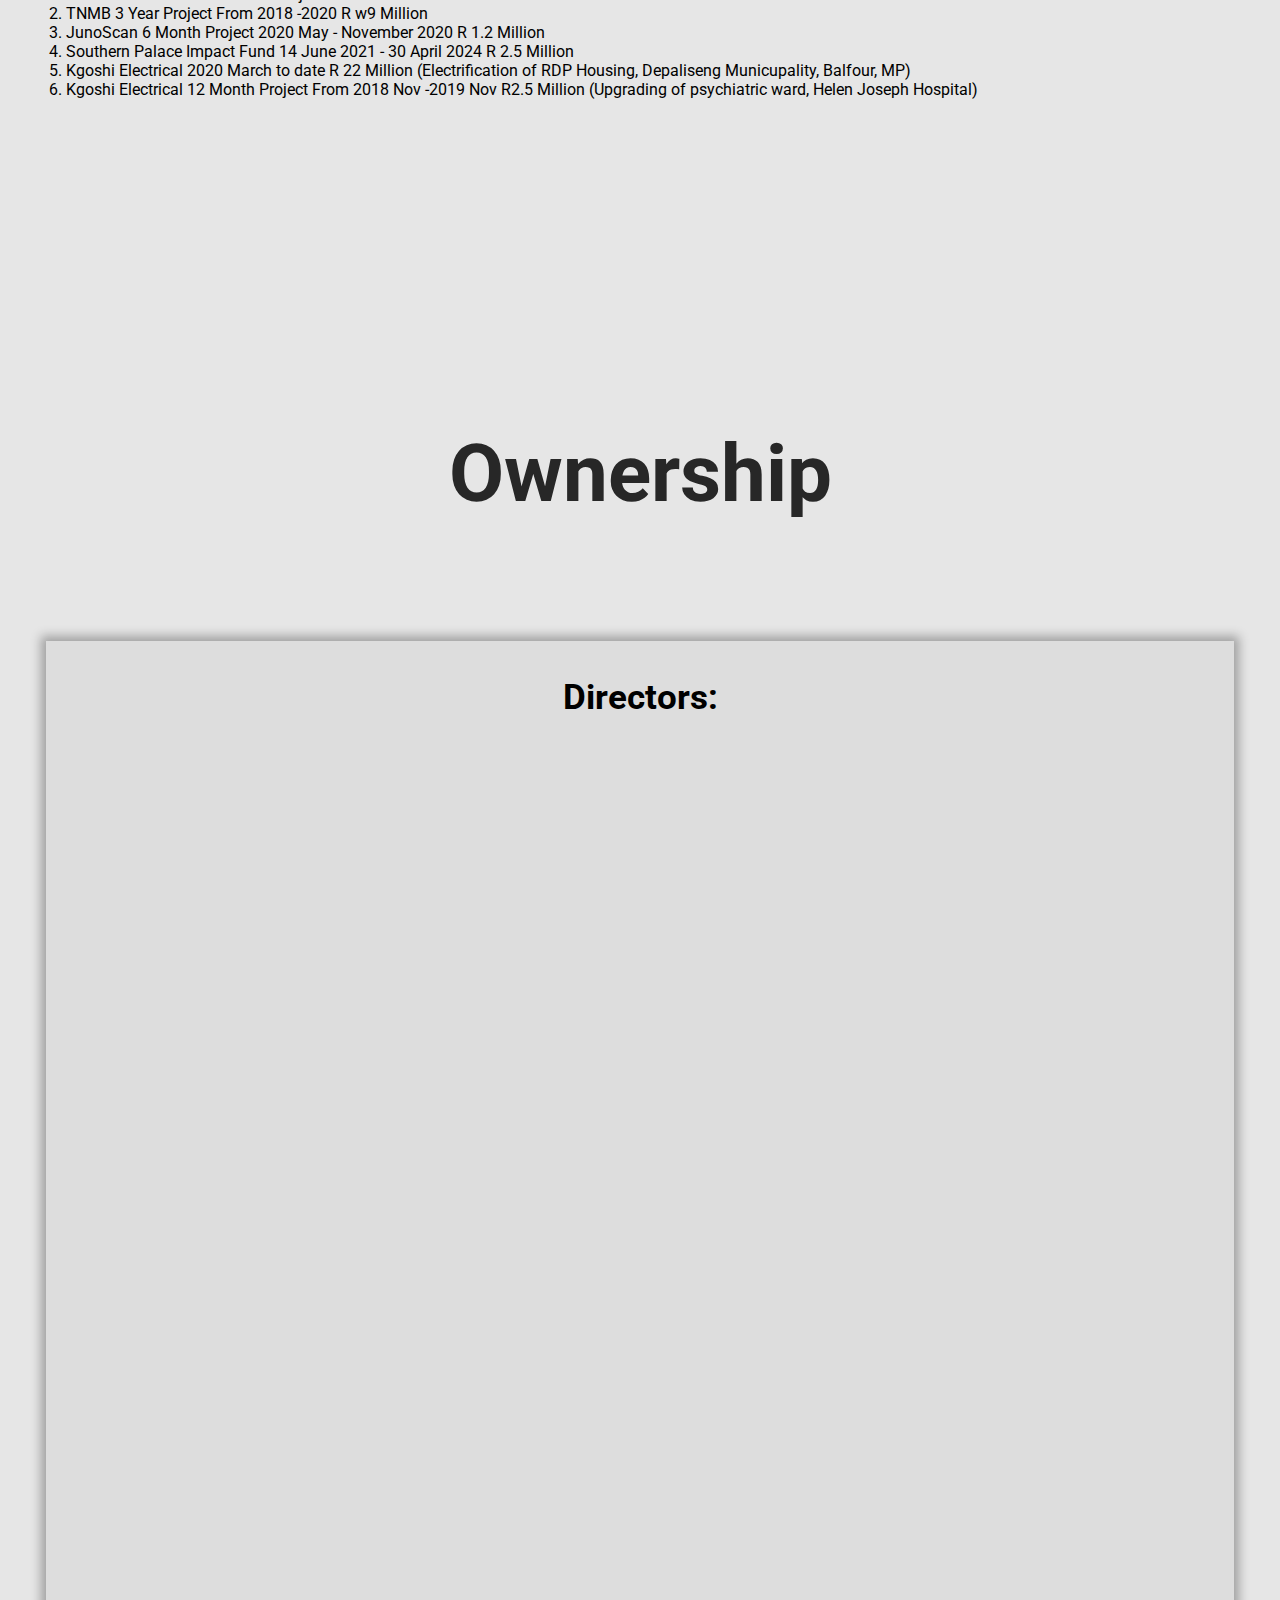
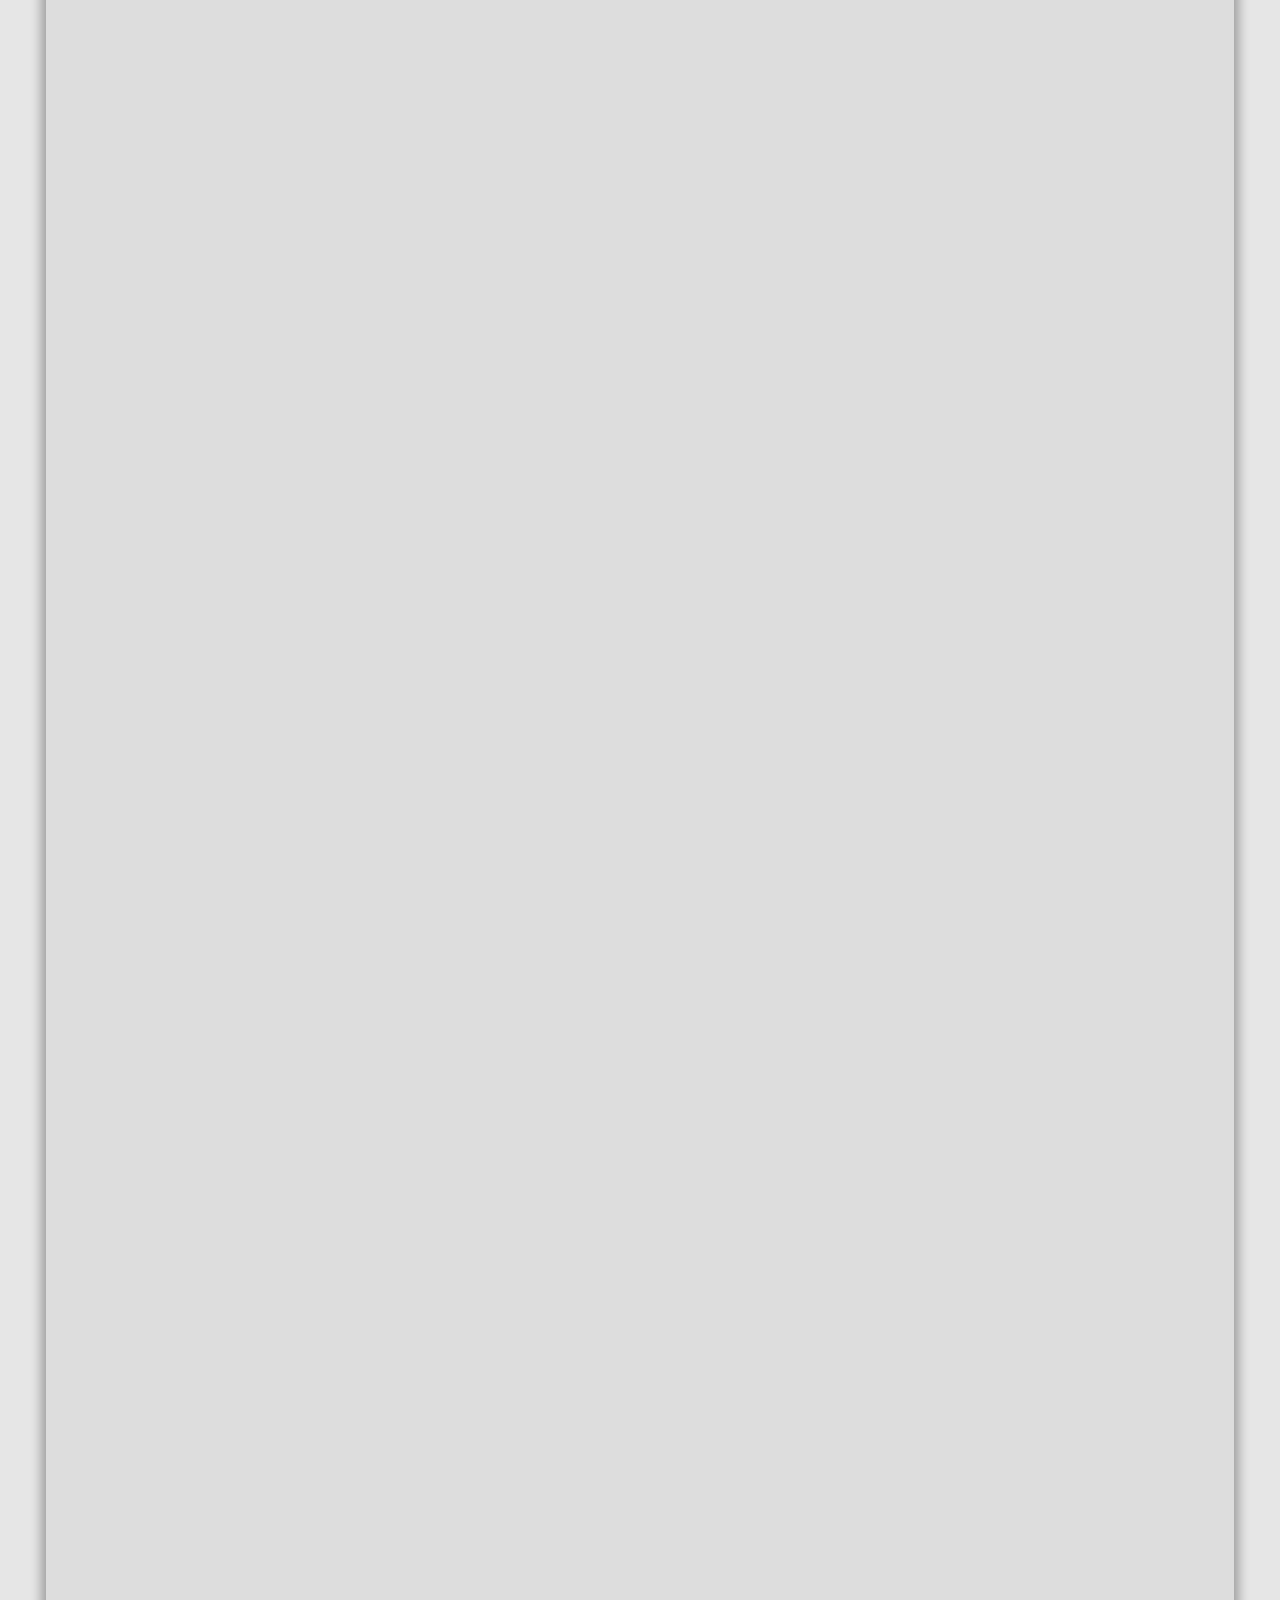
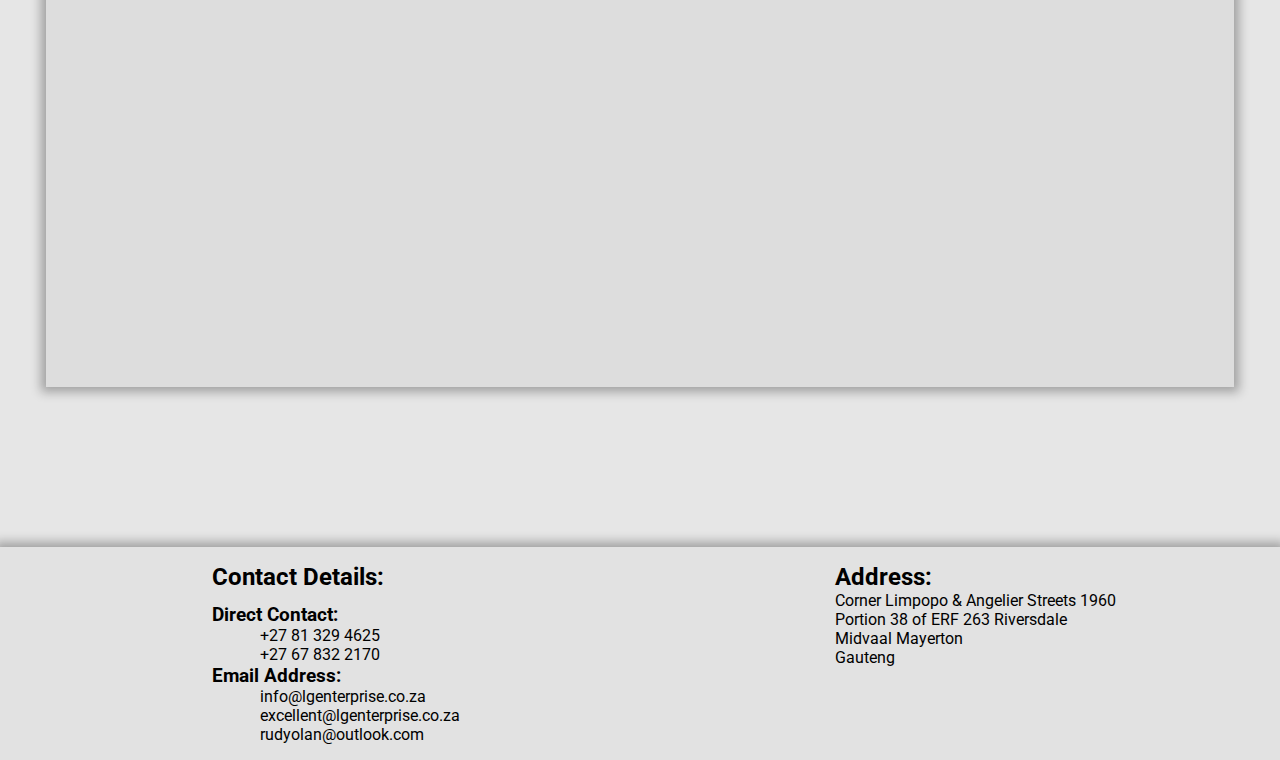
<file: MainPage.html>
<!DOCTYPE html>

<html lang="en">
    <head>
        <link rel="stylesheet" href="styles.css">
        <link rel="stylesheet" href="PracticeAnimation.css">
        <script defer src="dropDown.js" async></script>
        <script defer src="AnimateOnScroll.js"></script>
        <title>LG Enterpise | Main</title>
        <meta name="description" contents="This is the description">
    </head>

    <body>
        <header>
            <nav class="nav mainNav">
                <div>
                    <ul class="sideBar">
                        <li onclick=HideSideBar()><a><svg xmlns="http://www.w3.org/2000/svg" height="26px" viewBox="0 -960 960 960" width="26px" fill="#000000"><path d="m256-200-56-56 224-224-224-224 56-56 224 224 224-224 56 56-224 224 224 224-56 56-224-224-224 224Z"/></svg></a></li>
                        <li onclick=HideSideBar()><a href="#section-4"><button class="contactBtn">Contact</button></a></li>
                        <li onclick=HideSideBar() class="aboutLink sideBarAboutLink"><a href="#section-1">About</a></li>
                        <li onclick=HideSideBar() class="indexLink sideBarIndexLink"><a href="#section-2">Products</a></li>
                        <li onclick=HideSideBar() class="ownershipLink sideBarOwnershipLink"><a href="#section-3">Ownership</a></li>
                    </ul>
                </div>

                <div>
                    <ul class="navLinks">
                        <li><a href="MainPage.html" rel="noreferrer"><img class="logo" src="Images/LG Enterpise PNG.png"></a></li>
                        <li class="aboutLink hideOnMobile"><a href="#section-1">About</a></li>
                        <li class="indexLink hideOnMobile"><a href="#section-2">Products</a></li>
                        <li class="ownershipLink hideOnMobile"><a href="#section-3">Ownership</a></li>
                        <li onclick=ShowSideBar()><a><svg xmlns="http://www.w3.org/2000/svg" height="26px" viewBox="0 -960 960 960" width="26px" fill="#000000"><path d="M120-240v-80h720v80H120Zm0-200v-80h720v80H120Zm0-200v-80h720v80H120Z"/></svg></a></li>
                    </ul>
                </div>
            </nav>

            <script>
                function ShowSideBar()
                {
                    const sideBar = document.querySelector(".sideBar")
                    sideBar.style.display = "flex"
                }

                function HideSideBar()
                {
                    const sideBar = document.querySelector(".sideBar")
                    sideBar.style.display = "none"
                }
            </script>
        </header>

        <section class="body mainPageBody">

            <span class="bodyHeader1">Welcome</span>
            <span class="bodyHeader2">to LG Enterpise</span>

            <div class="mainIntroductionContainer">
                <div class="mainIntroductionWords"></div>

                <div class="center-image">
                    <div class="imgArea">
                        <img src="Images/EditedWorldImage.png" class="panningImg">
                        <div class="panningImgSpace"></div>
                    </div>
                    <div class="orbit">
                        <img src="Images/Hard-hat icon.png" class="orbit-image">
                        <img src="Images/Fire icon.png" class="orbit-image">
                        <img src="Images/Fire-extinguisher icon.png" class="orbit-image">
                        <img src="Images/Hazard icon.png" class="orbit-image">
                        <img src="Images/Hazard-cone icon.png" class="orbit-image">
                        <img src="Images/Scaffold icon.png" class="orbit-image">
                        <img src="Images/Tractor icon.png" class="orbit-image">
                    </div>
                </div>
            </div>

                <div class="mainIntroContainer">
                    <span class="introParagraphHeader">See who we are</span>
                    <div class="introParagraphWords hidden">
                        <p>
                            LG Enterprise is a South African 100% black-woman-owned and managed Safety, Fire Protection Solutions, SHERQ Consulting and Training Company offering business enabling and occupational legal compliance solutions to organisations. The company was registered in 2010 and has started gaining significant momentum since 2017 through strategic partnerships in the Skills Development Field.
                        </p>
                        <p>
                            Our services are underpinned by a sense of responsibility and care towards human beings. Propelled by a desire to leave a legacy by offering high-quality services/solutions that will create value to society and enhance strategic relationships.
                        </p>
                        <p>
                            LG Enterprise is a QCTO Accredited skills development provider that is passionate about education, youth and contributing its share towards socio-economic development of our country.
                        </p>
                    </div>

                    <div class="contentImgContainer">
                        <img src="Images/Excavator PNG.jpg" class="hidden">
                        <img src="Images/Construction PNG.png" class="hidden">
                        <img src="Images/Hard-hat PNG.jpg" class="hidden">
                    </div>
                </div>

                <div class="visionStatementContainer">
                    <div class="visionStatementHeader hidden">The Vision Statement:</div>
                    <div class="visionStatement hidden">
                        We are very focused on our core competencies. We strive to be the best at everything we do.
                    </div>
                </div>
        </section>

        <section id="section-1" class="body aboutBody">
            <h1 class="aboutBodyHeader"><span>More about us</span></h1>

            <div class="introParagraph">
                <span class="strategyVisionHeader">Our Strategy & Vision:</span>

                <div class="descriptionSelectorContainer">
                    <div class="sideBarElementsContainer hidden">
                        <div id="textElement1" class="textElement text1" data-description="desc1">Mission Statement</div>
                        <div id="textElement2" class="textElement text2" data-description="desc2">Values</div>
                        <div id="textElement3" class="textElement text3" data-description="desc3">Business Goals & Objectives</div>
                    </div>

                    <div class="descriptions">
                        <div id="desc1" class="description description1 hidden">
                            Our mission is to be the preferred Safety, Hygiene Solutions & SHERQ consultancy services & training provider in South Africa while adding clienteles’ business and assisting them reach their set goals and targets. At LG Enterprise we aim to increase the current knowledge base and develop new skills for our beneficiaries which will provide them with a competitive edge in the job market. At our core lies a pertinent drive to create an environment that will uplift economic development with specific focus on poverty alleviation and the creation of long term and short-term employment.
                        </div>
    
                        <div id="desc2" class="description description2 hidden">
                            We are committed to sustainability and to acting in an environmentally friendly way. We are reliable, committed, open-minded, efficient, honest, innovative and consistent.
                        </div>
    
                        <div id="desc3" class="description description3 hidden">
                            Our primary goal is to provide world class services with high standard of professionalism. As a Skills Development Provider, LG Enterprise seeks to make training and skills development available to people, be it in the form of learnerships, artisan courses, short courses, workplace training, we can help people to upskill themselves and stand a better chance of escaping poverty. This would give South Africa a more skilled workforce, in the position to innovate and bring new ideas to the country to combat challenges we face and strengthen the economy. We streamline ourselves with entities that has a common vision bringing enablement courses to the youth of South Africa to this effect. Our classroom deliverables are of cutting- edge quality. Joining hands in partnership to this effect is one of the most powerful ways to change the status quo.
                        </div>
                    </div>
                </div>

                <div class="growthStrategyContainer">
                    <span class="growthStrategyHeader">Accredited with</span>
                    <div class="growthStrategyParagraph">
                        <a href="https://www.saiosh.co.za/" target="_blank"><img src="Images/Saiosh logo.png" class="hidden" width="100px" height="70px"></a>
                        <a href="https://www.saqa.org.za/" target="_blank"><img src="Images/Saqa logo.png" class="hidden" width="100px" height="70px"></a>
                        <a href="https://www.qcto.org.za/" target="_blank"><img src="Images/qcto logo.png" class="hidden" width="100px" height="50px"></a>
                    </div>
                </div>
            </div>
        </section>

        <section id="section-2" class="body">
            <h1 class="indexBodyHeader"><span>Products & Services</span></h1>
        
            <div class="introParagraph">
                <div class="indexBodysection1Container">
                    <div>
                        <span class="indexBodysection1ContainerHeader">Services</span>
                        <div class="servicesSectionContainer">
                            <div class="servicesContainer">
                                <li>ISO 45001 Development, Implementation and Certification.</li>
                                <li>Conduct training needs and gap analysis (Skills gap analysis) Free of charge.</li>
                                <li>Pre-assessment of the level of knowledge.</li>
                                <li>Customise training materials.</li>
                                <li>In- house training (face to face).</li>
                                <li>Developement of site-specific Health and Safety Files (HSE Files) for Construction, Mining, Manufacturing, Engineering and Energy generation sectors i.e. renewable energies (solar energy sector).</li>
                                <li>Conduct post training assessment and support.</li>
                                <li>Clinical Laboratory Compliance Services and Training (GLP).</li>
                                <li>Specialised human capital upliftment (motivational talks).</li>
                                <li>Supply of Personal Protective Equipment and Facilities (COVID 19 Spec).</li>
                                <li>Fire Protection/Prevention Services</li>
                            </div>

                            <div class="extinguisherImg">
                                <img src="Images/fire Extinguisher PNG.jpg">
                            </div>
                        </div>
    
                        <h3>We offer the below training:</h3>
                        <div class="indexScrollContainer hidden">
                            <div>
                                <li>Workplace Safe Practices and COVID19 disease management awareness.</li>
                                <li>First Aid Level 1 <strong>(New Covid Regulations Adapted).</strong></li>
                                <li>First Aid Level 2 <strong>(New Covid Regulations Adapted).</strong></li>
                                <li>First Aid Level 1-2 Combined <strong>(New Covid Regulations Adapted).</strong></li>
                                <li>Good Laboratory Practice (GLP).</li>
                                <li>Basic Fire Fighting.</li>
                                <li>Fire Appliance Reconditioning.</li>
                                <li>Fire Protection Services.</li>
                                <li>PPE Procurement Services.</li>
                                <li>Apply Health and Safety to a work area.</li>
                                <li>Apply SHE principals and procedures in a workplace.</li>
                                <li>Conduct a continuous risk assessment in a workplace.</li>
                                <li>Conduct, report and follow up on a pre-use, safety and/or audit inspection.</li>
                                <li>Demonstrate knowledge and understanding of relevant current occupational SHE legislation.</li>
                                <li>Disaster Management Fundamentals (Basic).</li>
                                <li>Demonstrate knowledge pertaining to the preparation, conducting, recording and follow-up actions of a planned task observation in a workplace.</li>
                                <li>Participate in implementation and evaluation of a SHE Management programme in the workplace.</li>
                                <li>Explain basic health and safety principals in and around the workplace.</li>
                                <li>Explain and perform working at heights techniques while working at heights.</li>
                                <li>Legal Liability (Consequence Management).</li>
                                <li>Confined Space Entry.</li>
                                <li>Verify compliance to safety health and environmental requirements in the workplace.</li>
                                <li>Safety, Health and Environment Representative.</li>
                                <li>Occupational Health and Safety Act.</li>
                                <li>Incident and Accident Investigation.</li>
                                <li>Explain emergency preparedness and response procedures.</li>
                                <li>SHE Management Course.</li>
                                <li>HIV / Aids Awareness.</li>
                                <li>HIRA - Hazard Identification and Risk Assessment.</li>
                                <li>Manual Handling Training.</li>
                                <li>Evacuation Training.</li>
                                <li>Safe Handling of Electrical Power Tools.</li>
                                <li>General Machinery Training.</li>
                                <li>Supervisory Development Training.</li>
                                <li>New Venture Creation L2-4.</li>
                                <li>Occupational Health, Safety and Quality Practitioner (NQF 5 Diploma).</li>
                                <li>Realizing Resilience through Emotional Intelligence Training.</li>
                            </div>
                        </div>
                    </div>
                
                    <div class="indexSubSection">
                        <div class="BusinessCompetitivenessContainer">
                            <span class="BusinessCompetitivenessHeader">Business competitiveness:</span>
                            <div class="BusinessCompetitiveness">
                                <span>LG Enterprise utilises the latest world class methodologies engaging in continuous market research for innovative, cutting edge techniques ensuring delivery of a master class product. Our team of consultants are young energetic and tech-savvy. We believe in quality, precision and consistency. Within our on-site HSE skills-transfer programme (Apprenticeship for SHE prospective candidates) we are elated to paint our masterpiece while keeping our clients legally conformant.</span>
                            </div>
                        </div>
        
                        <div class="QualityPoliciesContainer">
                            <span class="QualityPoliciesHeader">Quality Policies:</span>
                            <div class="QualityPolicies">
                                <span>We are a proud corporate and QCTO accredited member. LG Enterprise with our strategic partners are offering highest quality SETA Accredited courses. We furthermore utilise only SETA aligned Facilitators, Assessors and Moderators.</span>
                            </div>
                        </div>
                    </div>
                </div>

                <div>
                    <h2>Projects Completed:</h2>                
                    <!--The span below is supposed be a table of contents-->
                    <div class="ProjectsCompletedTable">
                        <table>
                            <span>Client            								     Value</span>
                            <li>MKIB TC & Associates 3 Year Project From 2018 -2020	R 9 Million</li>
                            <li>TNMB 3 Year Project From 2018 -2020	R w9 Million</li>
                            <li>JunoScan 6 Month Project 2020 May - November 2020 	R 1.2 Million</li>
                            <li>Southern Palace Impact Fund   14 June 2021 -  30 April 2024	R 2.5 Million</li>
                            <li>Kgoshi Electrical 2020 March to date R 22 Million (Electrification of RDP Housing, Depaliseng Municupality, Balfour, MP)</li>
                            <li>Kgoshi Electrical 12 Month Project From 2018 Nov -2019 Nov	R2.5 Million (Upgrading of psychiatric ward, Helen Joseph Hospital)</li> 
                        </table>
                    </div>
                </div>
            </div>
    </section>

    <section id="section-3" class="body">
        <div class="OwnershipContainer">
            <h1 class="OwnershipBodyHeader"><span>Ownership</span></h1>

            <div class="introParagraph directors">
                <h2>Directors:</h2>

                <div class="excellentContainer hidden">
                    <h3>Mrs Excellent George: Senior Business Proprietor</h3>
                    <div class="ceoImg">
                        <img src="Images/Excellent_George-removebg-preview.png">
                    </div>
                    <p>With a National Diploma in Business and Marketing Management, Business Advisory NQF L6, and Safety Management Diploma with corroborating short courses such as SAMTRAC, ISO 9001 Lead Auditor, HIRA Applying SHE Principals and Procedures, OSHAS Management Systems Auditor/Lead Auditor, Quality Auditor, Legal Compliance in the workplace. She has a sharp, witty management style, steering LG Enterprise towards its set goals and targets with her 17+ years of experience as a SHERQ Co-ordinator and Manageress. She is focused, goal driven has a fierce drive towards growth and market traction.</p>
                </div>

                <div class="rudyContainer hidden">
                    <h3>Mr. Rudy George: Managing Director</h3>
                    <div class="directorsImg">
                        <img src="Images/Rudy_George-removebg-preview.png">
                    </div>
                    <p>Mr Rudy George has sharpened his skills over more than a 20-year period as a SHERQ Training and consulting specialist with a specific passion for skills development as a powerful vehicle for poverty alleviation. He methodically secured and optimised LG Enterprises impact by bringing in powerful and well-oiled partners with vast ETQA experience having weighed the trajectory of LG Enterprise alongside industry needs. He believes in masterclass quality delivery and precision target orientated outputs of LG Enterprises quality policies. With a Business Advisory NQF 6, Safety Management Diploma, registered Facilitator/Trainer with ETDP SETA and a certified life coach through School of Life, he has the necessary skillset and drive to elevate LG Enterprise to unlimited soaring heights.</p>
                </div>

                <div class="tendaiContainer hidden">
                    <h3>Mr Tendai Chikore Chimusto: Training Director</h3>
                    <div class="directorsImg">
                        <img src="Images/Tendai_Chikore_Chimusto-removebg-preview.png">
                    </div>
                    <p>In 2011 Tendai attained Bindura University of Science Education Bachelors of Environmental Science Honours Degree, and in 2016 obtained SHEilds NEBOSH International Diploma in Occupational Health and Safety. Received the best 2014 award in Construction safety, health and environment from NSSA (Zimbabwe). Contractor SHE Officer contributing to the achievement of 6 million free fatality shifts at Unki Mine Project Oct 2013. Developed SHE management system documentation for Macro Construction. Developed and implemented OHS & EMS system for Nyamezela Group. Development of waste management program (recyclable and non-recyclable waste) for Nyamezela Group) Migration of ISO 9001:2018 to ISO 9001:2015. MS office and associated software. MS projects, Underground mining experience, Construction, Manufacturing experience, Tendering experience, Management systems implementation (ISO 14001, ISO 45001 & ISO 9001), Vast Auditing Experience.</p>
                </div>

                <div class="ishmaelContainer hidden">
                    <h3>Mr Ishmael Dube: ETQA Director</h3>
                    <div class="directorsImg"><img src="Images/Ishmael_Dube-removebg-preview.png"></div>
                    <li>MICT SETA National Certificate: Information Technology: End User Computing ID: 49077</li>
                    <li>Services SETA</li>
                    <li>National Certificate: Business Advising ID: 79886 Further Education and Training Certificate: Business Administration Services ID: 61595 Further Education and Training Certificate: New Venture Creation ID: 66249</li>
                    <li>Completed National Certificate in Project Management Level 5 in 2018 with (Infomage Rims Group)</li>
                    <li>Ishmael's years of experience has taught him this about the status of mankind with regard to matters requiring thought; paying heed to (intuition) is key! Commit to what you know works. Irrespectively of tantalizing odds. In as much as I transcend the norm of merely delivering what's expected of him. The demands of everything now are heightened, but that shouldn’t stop one. From reaching their most colossal benchmarks and goals.</li>
                </div>
            </div>
        </div>
    </section>
    </body>

    <footer id="section-4" class="footer">
            <div class="contactDetails">
                <h2>Contact Details:</h2>
    
                <span class="footerSubHeader">Direct Contact:</span>
                <li>+27 81 329 4625</li>
                <li>+27 67 832 2170</li>
                <span class="footerSubHeader">Email Address:</span>
                <li>info@lgenterprise.co.za</li>
                <li>excellent@lgenterprise.co.za</li>
                <li>rudyolan@outlook.com</li>
            </div>
    
            <div class="streetAddress">
                <h2>Address:</h2>
    
                <li>Corner Limpopo & Angelier Streets 1960</li>
                <li>Portion 38 of ERF 263 Riversdale</li>
                <li>Midvaal Mayerton</li>
                <li>Gauteng</li>
            </div>
    </footer>
</html>
</file>
<file: styles.css>
@import url('https://fonts.googleapis.com/css2?family=Roboto:ital,wght@0,100;0,300;0,400;0,500;0,700;0,900;1,100;1,300;1,400;1,500;1,700;1,900&display=swap');

@media(max-width: 700px)
{
    .hideOnMobile
    {
        display: none;
    }

    .sideBarElementsContainer
    {
        transform: right 50px;
    }
}

@media(max-width: 400px)
{
    .sideBar
    {
        width: 100%;
    }
}

*
{
    margin: 0;
    padding: 0;
    font-family: "Roboto", sans-serif;
}

html
{
    scroll-behavior: smooth;
}

nav
{
    z-index: 999;
    position: fixed;
    width: 100%;
    box-shadow: 0px 5px 5px rgba(0, 0, 0, 0.1);
    padding-bottom: 30px;
    transition: all 0.4s ease 0.05s;
    background-image: linear-gradient(to bottom right, rgb(255, 255, 255), rgba(226, 226, 226, 0.7), rgba(200, 200, 200, 0.4));
}

nav ul
{
    width: 100%;
    list-style: none;
    display: flex;
    justify-content: flex-end;
    align-items: center;
}

nav li
{
    height: 50px;
}

nav li:first-child
{
    margin-right: auto;
}

nav a
{
    height: 100%;
    padding: 0 30px;
    display: flex;
    text-decoration: none;
    font-size: 20px;
    align-items: center;
    color: black;
    transition: all 0.4s ease 0s;
}

.logo
{
    padding-top: 30px;
    width: 85px;
    transition: all 0.2s ease-out;
}

.logo:hover
{
    transform: scale(105%);
}

.mainBodyHeader
{
    padding-top: 3em;
}

.sideBar
{
    position: fixed;
    top: 0;
    right: 0;
    height: 0;
    height: 100vh;
    width: 250px;
    z-index: 999;
    background-color: rgba(255, 255, 255, 0.1);
    backdrop-filter: blur(10px);
    box-shadow: -10px 0 20px 10px rgba(0, 0, 0, 0.2);
    display: none;
    flex-direction: column;
    align-items: flex-start;
    justify-content: flex-start;
}

.sideBar li
{
    width: 100%;
}

.sideBar a
{
    width: 100%;
}

.contactBtn
{
    padding: 1em 2em;
    margin: 2em 0em 4em 2.5em;
    background-color: #202020;
    border: none;
    color: #f0f0f0;
    border-radius: 1000px;
    position: relative;
    display: flex;
    justify-content: center;
    align-items: center;
    right: -10px;
}

.contactBtn::after
{
    content:"";
    position: absolute;
    right: -3px;
    height: 111%;
    width: 106%;
    border-radius: 1000px;
    background-image: linear-gradient(to bottom right, rgba(255, 149, 0, 1), rgba(0, 128, 255, 1));
    z-index: -1;
}

.contactBtn:hover
{
    z-index: 0;
    box-shadow: 40px 0 100px rgba(0, 128, 255, 1), 40px 0 100px rgba(255, 149, 0, 1);
}

.introParagraph
{
    padding-left: 1em;
    padding: 0 50px 0 50px;
}

.introParagraphHeader
{
    font-size: 3em;
    font-weight: bold;
    display: flex;
    justify-content: center;
    margin-top: 2em;
    padding-top: 2em;
    padding-bottom: 2em;
}

.introParagraphWords
{
    background-color: rgb(211, 251, 255);
    border-radius: 25px;
    border: 3px solid rgb(0, 0, 0);
    border-style: dashed;
}

.introParagraphWords p
{
    text-align: center;
    padding: 1.5em;
}

.introParagraph h2
{
    font-size: 1.7em;
    padding-bottom: 1em;
    padding-top: 1em;
}

.introParagraph h3
{
    padding-top: 1em;
    padding-bottom: 1em;
    padding-left: 1em;
    font-size: 1.5em;
}

.introParagraph h3:first-child
{
    padding-top: none;
}

.introParagraph p
{
    padding-top: 0.5em;
    padding-bottom: 0.5em;
    font-size: 1.1em;
    padding-left: 1.3em;
}

.introParagraph li
{
    margin-left: 1em;
    list-style: none;
}

.introParagraph p:first-child
{
    padding-top: none;
}

.body
{
    padding-top: 8em;
    background-color: rgb(230, 230, 230);

}

/* Start of MainPage */

.mainPageBody
{
    min-height: 100vh;
    background-color: rgb(230, 230, 230);
}

.mainIntroContainer
{
    padding-left: 1em;
    padding: 0 50px 0 50px;
    background-color: white;
    box-shadow: 0px 0px 5px 5px rgba(0, 0, 0, 0.2);
    margin: 1em;
}

.mainIntroductionContainer
{
    padding: 100px 0 100px 0;
    display: flex;
    align-items: center;
    justify-content: center;
    flex-wrap: wrap;
    background-color: rgb(230, 230, 230);
}

.mainIntroductionWords
{
    display: flex;
    flex-direction: column;
    width: 600px;
    height: 200px;
}

.bodyHeader1
{
    position: absolute;
    top: 120px;
    font-weight: bolder;
    padding: 0 100px 20px 50px;
    font-size: 6em;
    text-shadow: 50px 30px 20px rgba(0, 0, 0, 0.5);
    animation: moveSpan 1.5s ease;
}

@keyframes moveSpan
{
    0%
    {
        left: -100%;
    }

    100%
    {
        left: 0px;
    }
}

.bodyHeader2
{
    position: absolute;
    top: 250px;
    padding: 0 100px 0 100px;
    font-size: 4em;
    font-weight: bolder;
    text-shadow: 50px 30px 20px rgba(0, 0, 0, 0.5);
    animation: moveSpan 2s ease;
}

.animContainer
{
    display: flex;
    justify-content: center;
}

.panningImg
{
    position: absolute;
    width: 200%;
    animation: pan 10s infinite forwards linear alternate;
}

.imgArea
{
    width: 200px;
    height: 200px;
    border-radius: 50%;
    overflow: hidden;
    position: relative;
}

.imgArea:hover
{
    cursor: pointer;
}

.img1
{
    position: absolute;
    right: 100px;
    animation: rotate 10s infinite linear;
}

@keyframes pan
{
    0%
    {
        transform: translateX(0);
    }

    100%
    {
        transform: translateX(-50%);
    }
}

.contentImgContainer
{
    display: flex;
    align-items: center;
    flex-wrap: wrap;
    justify-content: space-around;
    padding: 6em;
}

.contentImgContainer img
{
    width: 200px;
    height: 200px;
    border-radius: 50%;
    border: 3px solid black;
    margin: 0.5em;
    box-shadow: 0px 0px 30px 10px rgba(0, 0, 0, 0.5);
}

.visionStatementContainer
{
    display: flex;
    align-items: center;
    justify-content: space-around;
    flex-wrap: wrap;
    padding-top: 7em;
    padding-bottom: 7em;
}

.visionStatementHeader
{
    width: 500px;
    height: 100px;
    text-align: center;
    background-color: white;
    font-size: 3em;
    font-weight: bolder;
    padding-top: 35px;
    padding-left: 30px;
    padding-right: 30px;
    box-shadow: 0px 0px 5px 5px rgba(0, 0, 0, 0.1);
}

.visionStatement
{
    display: flex;
    width: 300px;
    height: 150px;
    text-align: center;
    background-color: white;
    font-size: 1.5em;
    font-weight: bolder;
    margin-top: 1em;
    padding-top: 30px;
    padding-left: 30px;
    padding-right: 30px;
    box-shadow: 0px 0px 5px 5px rgba(0, 0, 0, 0.1);
}

/* End of MainPage */

.aboutBody
{
    background-color: white;
    padding-top: 100px;
}

.aboutLink
{
    transition: all 0.1s ease-out;
}

.aboutLink:hover
{
    background-color: rgba(49, 176, 255, 0.7);
    border-radius: 20px;
    transform: scale(105%) translateY(13px);
}

.sideBarAboutLink:hover
{
    background-color: rgba(255, 162, 0, 0.7);
    border-top-left-radius: 20px;
    border-bottom-left-radius: 20px;
    transform: scale(120%) translateX(30px);
}

.aboutBodyHeader
{
    text-align: center;
    font-size: 5em;
    padding-bottom: 1.5em;
    color: #272727;
}

.strategyVisionHeader
{
    font-size: 2.5em;
    font-weight: bolder;
    color: #272727;
}

.descriptionSelectorContainer
{
    width: 100%;
    max-height: 700px;
    background-color: rgb(230, 230, 230);
    display: flex;
    align-items: center;
    justify-content: space-around;
    flex-wrap: wrap;
    box-shadow: 0px 0px 20px 5px rgba(0, 0, 0, 0.3);
}

.descriptions
{
    max-width: 750px;
    max-height: 400px;
    background-color: white;
    margin: 2em;
    border: 2px solid black;
    border-top-left-radius: 20px;
    border-bottom-right-radius: 30px;
}

.description
{
    display: none;
    text-align: center;
    padding: 1em;
}

.sideBarElementsContainer
{
    width: 270px;
    height: 185px;
    background-color: white;
    box-shadow: 0px 0px 20px 5px rgba(0, 0, 0, 0.3);
    margin: 2em;
}

.sideBarElementsContainer div
{
    display: flex;
    justify-content: center;
    flex-direction: column;
    align-items: center;
    font-size: 1.2em;
    font-weight: bolder;
    padding-top: 1em;
    padding-bottom: 1em;
    text-align: center;
}

.sideBarElementsContainer div:hover
{
    cursor: pointer;
    background-color: rgb(193, 193, 193);
}

.description2
{
    padding-top: 5em;
}

.growthStrategyContainer
{
    background-color: white;
    box-shadow: 0px 0px 20px 5px rgba(0, 0, 0, 0.3);
    margin-top: 3em;
    margin-bottom: 3em;
}

.growthStrategyHeader
{
    display: flex;
    justify-content: center;
    font-size: 2.5em;
    font-weight: bold;
    color: #272727;
    padding-bottom: 1.5em;
    padding-top: 0.8em;
}

.growthStrategyParagraph
{
    margin-top: 1.1em;
    padding: 0 1em 2em 1em;
    display: flex;
    align-items: center;
    justify-content: space-around;
    text-align: center;
    transition: all 0.1s ease-in;
}

.growthStrategyParagraph img:hover
{
    cursor: pointer;
    transform: scale(150%);
}

/* End of About */

.indexBody
{
    min-height: 100vh;
    background-color: rgba(155, 155, 155, 0.5);
}

.indexLink
{
    transition: all 0.1s ease-out;
}

.indexLink:hover
{
    background-color: rgba(49, 176, 255, 0.7);
    border-radius: 20px;
    transform: scale(105%) translateY(13px);
}

.sideBarIndexLink:hover
{
    background-color: rgba(255, 162, 0, 0.7);
    border-top-left-radius: 20px;
    border-bottom-left-radius: 20px;
    transform: scale(120%) translateX(30px);
}

.indexBodyHeader
{
    text-align: center;
    font-size: 5em;
    padding-bottom: 1.5em;
    color: #272727;
}

.indexBodysection1Container
{
    padding-left: 1em;
    padding: 0 50px 30px 50px;
    background-color: white;
    box-shadow: 0px 0px 5px 5px rgba(0, 0, 0, 0.2);
    margin: 1em;
}

.indexBodysection1ContainerHeader
{
    display: flex;
    justify-content: center;
    font-size: 3em;
    padding: 1.2em;
    font-weight: bolder;
}

.indexBodysection1Container li
{
    list-style: disc;
}

.servicesSectionContainer
{
    display: flex;
    justify-content: space-around;
    flex-wrap: wrap;
}

.servicesContainer
{
    max-width: 600px;
}

.extinguisherImg img
{
    width: 300px;
    height: 200px;
}

.indexSubSection
{
    display: flex;
    justify-content: space-evenly;
}

.indexScrollContainer
{
    width: 97%;
    height: 400px;
    overflow-y: scroll;
    background-color: rgba(212, 212, 212, 0.5);
    padding: 1.5em;
    box-shadow: 0px 0px 5px 5px rgba(0, 0, 0, 0.2);
}

.BusinessCompetitivenessContainer
{
    background-color: rgba(212, 212, 212, 0.5);
    margin: 1em;
    margin-top: 4em;
    margin-bottom: 2em;
    padding: 0.5em;
    width: 500px;
    box-shadow: 0px 0px 5px 5px rgba(0, 0, 0, 0.2);
}

.BusinessCompetitivenessHeader
{
    display: flex;
    justify-content: center;
    font-size: 1.5em;
    padding: 1.2em;
    font-weight: bolder;
    text-align: center;
}

.BusinessCompetitiveness
{
    text-align: center;
}

.QualityPoliciesContainer
{
    background-color: rgba(212, 212, 212, 0.5);
    margin: 1em;
    margin-top: 4em;
    margin-bottom: 2em;
    padding: 0.5em;
    width: 500px;
    box-shadow: 0px 0px 5px 5px rgba(0, 0, 0, 0.2);
}

.QualityPoliciesHeader
{
    display: flex;
    justify-content: center;
    font-size: 1.5em;
    padding: 1.2em;
    font-weight: bolder;
    text-align: center;
}

.QualityPolicies
{
    text-align: center;
}

/* End of Index */

.managementOwnershipBody
{
    min-height: 100vh;
    background-image: url("Images/skyscraper-8373617_1920.jpg");
    background-color: rgba(155, 155, 155, 0.5);
    background-blend-mode: multiply;
    background-size: cover;
    background-repeat: no-repeat;
    background-position: center;
    color: white;
}

.ownershipLink
{
    transition: all 0.1s ease-out;
}

.ownershipLink:hover
{
    background-color: rgba(49, 176, 255, 0.7);
    border-radius: 20px;
    transform: scale(105%) translateY(13px);
}

.sideBarOwnershipLink:hover
{
    background-color: rgba(255, 162, 0, 0.7);
    border-top-left-radius: 20px;
    border-bottom-left-radius: 20px;
    transform: scale(120%) translateX(30px);
}

.OwnershipContainer
{
    background-color: white;
    width: 100%;
    background-color: rgb(230, 230, 230);
    display: flex;
    align-items: center;
    justify-content: space-around;
    flex-direction: column;
}

.ProjectsCompletedTable li
{
    list-style: decimal;
}

.OwnershipBodyHeader
{
    text-align: center;
    font-size: 5em;
    padding-bottom: 1.5em;
    padding-top: 2.5em;
    color: #272727;
}

.directors
{
    display: flex;
    justify-content: center;
    align-items: center;
    flex-direction: column;
    box-shadow: 0px 0px 10px 5px rgba(0, 0, 0, 0.3);
    background-color: rgba(212, 212, 212, 0.5);
    max-width: 85%;
    margin-bottom: 10em;
}

.excellentContainer
{
    max-width: 80%;
    max-height: 870px;
    padding: 0em 2em 3em 0.8em;
    margin: 2em;
    background-color: rgba(239, 239, 239, 0.4);
    box-shadow: 0px 0px 5px 5px rgba(0, 0, 0, 0.1);
}

.rudyContainer
{
    max-width: 80%;
    max-height: 870px;
    padding: 0em 2em 3em 0.8em;
    margin: 2em;
    background-color: rgba(239, 239, 239, 0.4);
    box-shadow: 0px 0px 5px 5px rgba(0, 0, 0, 0.1);
}

.tendaiContainer
{
    max-width: 80%;
    max-height: 870px;
    padding: 0em 2em 3em 0.8em;
    margin: 2em;
    background-color: rgba(239, 239, 239, 0.4);
    box-shadow: 0px 0px 5px 5px rgba(0, 0, 0, 0.1);
}

.ishmaelContainer
{
    max-width: 80%;
    max-height: 870px;
    padding: 0em 2em 3em 0.8em;
    margin: 2em;
    background-color: rgba(239, 239, 239, 0.4);
    box-shadow: 0px 0px 5px 5px rgba(0, 0, 0, 0.1);
}

.directors p
{
    text-align: center;
}

.directors li
{
    text-align: center;
    list-style: disc;
}

.directorsImg
{
    display: flex;
    align-items: center;
    justify-content: center;
    padding: 3em;
}
.directors h2
{
    font-size: 2.2em;
}

.directors h3
{
    text-align: center;
    font-size: 1.8em;
}

.directorsImg img
{
    width: 200px;
    height: 200px;
    border-radius: 50%;
    border: 4px solid;
    background-image: linear-gradient(to top right, rgb(255, 255, 255), rgb(157, 157, 157));
}

.ceoImg
{
    display: flex;
    align-items: center;
    justify-content: center;
    padding: 3em;
}

.ceoImg img
{
    width: 200px;
    height: 300px;
    border-radius: 50%;
    border: 4px solid;
    background-image: linear-gradient(to top right, rgb(255, 255, 255), rgb(157, 157, 157));
}

.footer
{
    box-shadow: 0px 0px 10px 5px rgba(0, 0, 0, 0.3);
    background-color: rgb(226, 226, 226);
    display: flex;
    justify-content: space-around;
}

.contactDetails
{
    padding-top: 1em;
    padding-bottom: 1em;
}

.contactDetails h2
{
    padding-left: 2em;
    padding-bottom: 0.5em;
}

.footerSubHeader
{
    font-size: 1.2em;
    font-weight: bolder;
    margin-left: 2.5em;
}

.contactDetails li
{
    list-style: none;
    padding-left: 6em;
}

.streetAddress
{
    padding-top: 1em;
    padding-bottom: 1em;
}

.streetAddress h2
{
    padding-left: 2em;
}

.streetAddress li
{
    list-style: none;
    padding-left: 3em;
}
</file>
<file: PracticeAnimation.css>
.center-image {
    position: relative;
    width: 200px;
    height: 200px;
    animation: span 1.5s ease;
    border-radius: 50%;
}

.center-image:hover {
    cursor: pointer;
}

.center-image img {
    width: 200%;
    box-shadow: 100px 30px 20px rgba(0, 0, 0, 0.15);
}

.orbit {
    position: absolute;
    top: 50%;
    left: 50%;
    width: 400px;
    height: 400px;
    margin-top: -200px;
    margin-left: -200px;
    animation: orbit 7s infinite linear;
}

.orbit-image {
    position: absolute;
    width: 20px;
    height: 20px;
    object-fit: cover;
    animation: rotate 7s infinite linear;
}

.orbit-image:nth-child(1) {
    top: 0%;
    left: 25%;
    width: 40px;
    height: 40px;
}

.orbit-image:nth-child(2) {
    top: 50%;
    right: 75%;
    width: 40px;
    height: 40px;
}

.orbit-image:nth-child(3) {
    bottom: 75%;
    left: 50%;
    width: 40px;
    height: 40px;
}

.orbit-image:nth-child(4) {
    top: 25%;
    left: 75%;
    width: 30px;
    height: 30px;
}

.orbit-image:nth-child(5) {
    top: 100%;
    left: 75%;
    width: 40px;
    height: 40px;
}

.orbit-image:nth-child(6) {
    top: 80%;
    left: 75%;
    width: 40px;
    height: 40px;
}

.orbit-image:nth-child(7) {
    top: 75%;
    left: 25%;
    width: 40px;
    height: 40px;
}

.panningImgSpace
{
    position: absolute;
    width: 200px;
    height: 200px;
    transition: all 0.2s linear;
}

@keyframes orbit
{
    0%
    {
        transform: rotate(0deg);
    }
    100%
    {
        transform: rotate(360deg);
    }
}

@keyframes rotate
{
    0%
    {
        transform: rotate(360deg);
    }
    100%
    {
        transform: rotate(0deg);
    }
}

@keyframes span
{
    0%
    {
        left: 100%;
    }

    100%
    {
        left: 0px;
    }
}

.hidden
{
    opacity: 0;
    transition: all 1s;
    filter: blur(5px);
    transform: translateX(-100%);
}

.show
{
    opacity: 1;
    filter: blur(0);
    transform: translateX(0);
}
</file>
